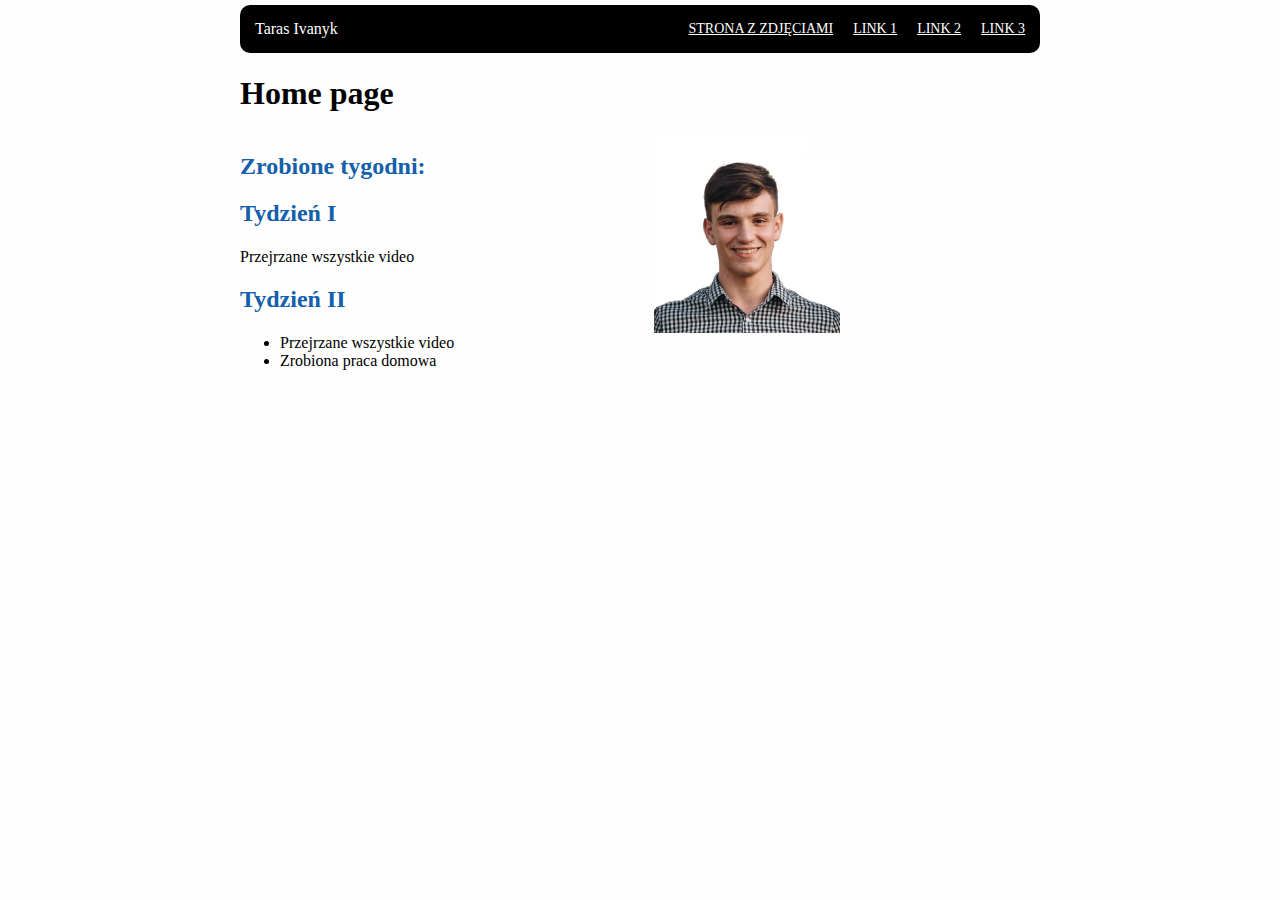
<file: homepage/index.html>
<!DOCTYPE html>
<html lang="pl">

<head>
    <meta charset="UTF-8">
    <meta name="viewport" content="width=device-width, initial-scale=1.0">
    <meta http-equiv="X-UA-Compatible" content="ie=edge">
    <title>Document</title>
    <link rel="stylesheet" href="normalize.css">
    <link rel="stylesheet" href="main.css">
</head>

<body>

    <header class="header">
        <div class="logo">
            <p>Taras Ivanyk</p>
        </div>

        <button class="burger">menu</button>

        <nav class="header__navigation">
            <a class="header__navigation__link" href="image.html">Strona z zdjęciami</a>
            <a class="header__navigation__link" href="image.html">link 1 </a>
            <a class="header__navigation__link" href="image.html">link 2 </a>
            <a class="header__navigation__link" href="image.html">link 3 </a>
        </nav>
    </header>

    <main class="main_first">
        <header class="header_first">
            <h1>Home page</h1>
        </header>
        <section class="section_first">
            <h2> Zrobione tygodni:</h2>
            <article>
                <h2>Tydzień I</h2>
                <p>Przejrzane wszystkie video</p>
            </article>
            <article>
                <h2>Tydzień II</h2>
                <ul>
                    <li>Przejrzane wszystkie video</li>
                    <li>Zrobiona praca domowa</li>
                </ul>
            </article>
        </section>
        <aside class="aside">
            <img src="img/i.jpg" alt="">
        </aside>
    </main>

    <script src="main.js">
    </script>
</body>

</html>
</file>
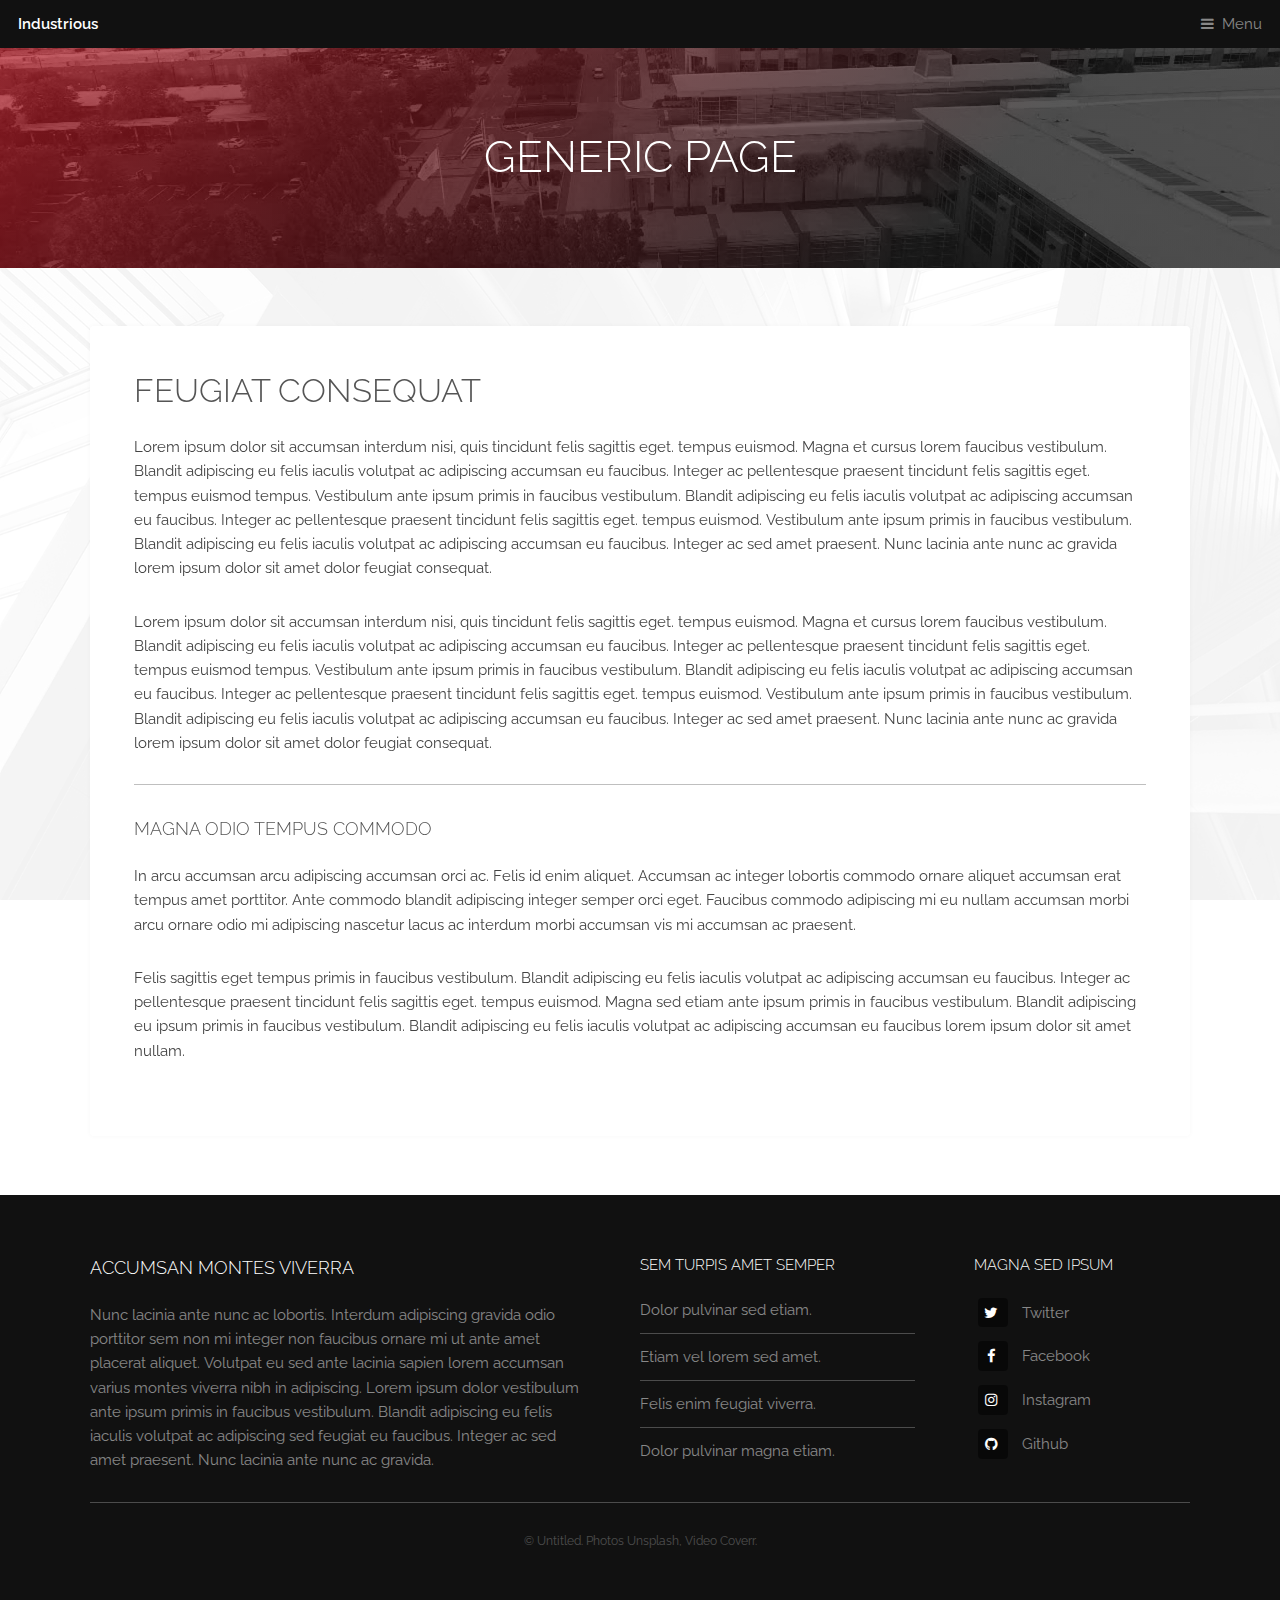
<file: templated-industrious/generic.html>
<!DOCTYPE HTML>
<!--
	Industrious by TEMPLATED
	templated.co @templatedco
	Released for free under the Creative Commons Attribution 3.0 license (templated.co/license)
-->
<html>
	<head>
		<title>Generic Page - Industrious by TEMPLATED</title>
		<meta charset="utf-8" />
		<meta name="viewport" content="width=device-width, initial-scale=1, user-scalable=no" />
		<meta name="description" content="" />
		<meta name="keywords" content="" />
		<link rel="stylesheet" href="assets/css/main.css" />
	</head>
	<body class="is-preload">

		<!-- Header -->
			<header id="header">
				<a class="logo" href="index.html">Industrious</a>
				<nav>
					<a href="#menu">Menu</a>
				</nav>
			</header>

		<!-- Nav -->
			<nav id="menu">
				<ul class="links">
					<li><a href="index.html">Home</a></li>
					<li><a href="elements.html">Elements</a></li>
					<li><a href="generic.html">Generic</a></li>
				</ul>
			</nav>

		<!-- Heading -->
			<div id="heading" >
				<h1>Generic Page</h1>
			</div>

		<!-- Main -->
			<section id="main" class="wrapper">
				<div class="inner">
					<div class="content">
						<header>
							<h2>Feugiat consequat</h2>
						</header>
						<p>Lorem ipsum dolor sit accumsan interdum nisi, quis tincidunt felis sagittis eget. tempus euismod. Magna et cursus lorem faucibus vestibulum. Blandit adipiscing eu felis iaculis volutpat ac adipiscing accumsan eu faucibus. Integer ac pellentesque praesent tincidunt felis sagittis eget. tempus euismod tempus. Vestibulum ante ipsum primis in faucibus vestibulum. Blandit adipiscing eu felis iaculis volutpat ac adipiscing accumsan eu faucibus. Integer ac pellentesque praesent tincidunt felis sagittis eget. tempus euismod. Vestibulum ante ipsum primis in faucibus vestibulum. Blandit adipiscing eu felis iaculis volutpat ac adipiscing accumsan eu faucibus. Integer ac sed amet praesent. Nunc lacinia ante nunc ac gravida lorem ipsum dolor sit amet dolor feugiat consequat. </p>
						<p>Lorem ipsum dolor sit accumsan interdum nisi, quis tincidunt felis sagittis eget. tempus euismod. Magna et cursus lorem faucibus vestibulum. Blandit adipiscing eu felis iaculis volutpat ac adipiscing accumsan eu faucibus. Integer ac pellentesque praesent tincidunt felis sagittis eget. tempus euismod tempus. Vestibulum ante ipsum primis in faucibus vestibulum. Blandit adipiscing eu felis iaculis volutpat ac adipiscing accumsan eu faucibus. Integer ac pellentesque praesent tincidunt felis sagittis eget. tempus euismod. Vestibulum ante ipsum primis in faucibus vestibulum. Blandit adipiscing eu felis iaculis volutpat ac adipiscing accumsan eu faucibus. Integer ac sed amet praesent. Nunc lacinia ante nunc ac gravida lorem ipsum dolor sit amet dolor feugiat consequat. </p>
						<hr />
						<h3>Magna odio tempus commodo</h3>
						<p>In arcu accumsan arcu adipiscing accumsan orci ac. Felis id enim aliquet. Accumsan ac integer lobortis commodo ornare aliquet accumsan erat tempus amet porttitor. Ante commodo blandit adipiscing integer semper orci eget. Faucibus commodo adipiscing mi eu nullam accumsan morbi arcu ornare odio mi adipiscing nascetur lacus ac interdum morbi accumsan vis mi accumsan ac praesent.</p>
						<p>Felis sagittis eget tempus primis in faucibus vestibulum. Blandit adipiscing eu felis iaculis volutpat ac adipiscing accumsan eu faucibus. Integer ac pellentesque praesent tincidunt felis sagittis eget. tempus euismod. Magna sed etiam ante ipsum primis in faucibus vestibulum. Blandit adipiscing eu ipsum primis in faucibus vestibulum. Blandit adipiscing eu felis iaculis volutpat ac adipiscing accumsan eu faucibus lorem ipsum dolor sit amet nullam.</p>
					</div>
				</div>
			</section>

		<!-- Footer -->
			<footer id="footer">
				<div class="inner">
					<div class="content">
						<section>
							<h3>Accumsan montes viverra</h3>
							<p>Nunc lacinia ante nunc ac lobortis. Interdum adipiscing gravida odio porttitor sem non mi integer non faucibus ornare mi ut ante amet placerat aliquet. Volutpat eu sed ante lacinia sapien lorem accumsan varius montes viverra nibh in adipiscing. Lorem ipsum dolor vestibulum ante ipsum primis in faucibus vestibulum. Blandit adipiscing eu felis iaculis volutpat ac adipiscing sed feugiat eu faucibus. Integer ac sed amet praesent. Nunc lacinia ante nunc ac gravida.</p>
						</section>
						<section>
							<h4>Sem turpis amet semper</h4>
							<ul class="alt">
								<li><a href="#">Dolor pulvinar sed etiam.</a></li>
								<li><a href="#">Etiam vel lorem sed amet.</a></li>
								<li><a href="#">Felis enim feugiat viverra.</a></li>
								<li><a href="#">Dolor pulvinar magna etiam.</a></li>
							</ul>
						</section>
						<section>
							<h4>Magna sed ipsum</h4>
							<ul class="plain">
								<li><a href="#"><i class="icon fa-twitter">&nbsp;</i>Twitter</a></li>
								<li><a href="#"><i class="icon fa-facebook">&nbsp;</i>Facebook</a></li>
								<li><a href="#"><i class="icon fa-instagram">&nbsp;</i>Instagram</a></li>
								<li><a href="#"><i class="icon fa-github">&nbsp;</i>Github</a></li>
							</ul>
						</section>
					</div>
					<div class="copyright">
						&copy; Untitled. Photos <a href="https://unsplash.co">Unsplash</a>, Video <a href="https://coverr.co">Coverr</a>.
					</div>
				</div>
			</footer>

		<!-- Scripts -->
			<script src="assets/js/jquery.min.js"></script>
			<script src="assets/js/browser.min.js"></script>
			<script src="assets/js/breakpoints.min.js"></script>
			<script src="assets/js/util.js"></script>
			<script src="assets/js/main.js"></script>

	</body>
</html>
</file>
<file: homepage/main.css>
html {
    box-sizing: border-box;
}

*,
*:after,
*:before {
    box-sizing: inherit;
}

body {
    background-color: #fefefe;
    font-family: 'Open sans';
}

h2 {
    color: #1460AA;
}

p {
    margin: 0;
}

img {
    height: 200px;
}

header,
main {
    max-width: 800px;
    margin: 0 auto;
}

.header {
    border-radius: 10px;
    background: black;
    padding: 15px;
    margin-top: 5px;
    display: flex;
    flex-flow: wrap;
    align-items: center;
    justify-content: space-between;
    position: sticky;
    width: 90%;
    right: 0;
    left: 0;
}

.header__navigation {
    display: flex;
    justify-content: space-around;
}

.header__navigation__link {
    text-transform: uppercase;
    color: #fff;
    font-size: 14px;
    margin-left: 20px;
}

.logo {
    flex: 0 1 20%;
}

.logo p {
    color: white;
}

.main_first {
    display: grid;
    grid-template-areas: "header header" 'section_first aside_first';
}

.header_first {
    grid-area: header;
    margin: 0;
}

.section_first {
    grid-area: section_first;
}

.aside_first {
    grid-area: aside_first;
}

.aside_first img {
    display: block;
    height: 100%;
}

.burger {
    display: none;
    color: #fff;
    background: #000;
    border: 2px solid #fff;
    border-radius: 5px;
    text-transform: uppercase;
    font-weight: bold;
    cursor: pointer;
}

@media screen and (max-width: 700px) {
    .burger {
        display: block;
        flex: 0 1 20%;
    }
    .header__navigation {
        display: none;
        background: #000;
        flex: 0 1 100%;
    }
    .header__navigation a {
        text-align: right;
        margin: 10px 0 0 0;
    }
}

.show {
    display: flex;
    flex-direction: column;
}
</file>
<file: templated-industrious/assets/css/main.css>
@import url(font-awesome.min.css);
@import url("https://fonts.googleapis.com/css?family=Raleway:200,300,400,500,600");
/*
	Industrious by TEMPLATED
	templated.co @templatedco
	Released for free under the Creative Commons Attribution 3.0 license (templated.co/license)
*/
/* Basic */
@-ms-viewport {
  width: device-width; }
body {
  -ms-overflow-style: scrollbar; }

@media screen and (max-width: 480px) {
  html, body {
    min-width: 320px; } }
html {
  box-sizing: border-box; }

*, *:before, *:after {
  box-sizing: inherit; }

body {
  background: #ffffff; }
  body.is-preload *, body.is-preload *:before, body.is-preload *:after {
    -moz-animation: none !important;
    -webkit-animation: none !important;
    -ms-animation: none !important;
    animation: none !important;
    -moz-transition: none !important;
    -webkit-transition: none !important;
    -ms-transition: none !important;
    transition: none !important; }

html, body, div, span, applet, object,
iframe, h1, h2, h3, h4, h5, h6, p, blockquote,
pre, a, abbr, acronym, address, big, cite,
code, del, dfn, em, img, ins, kbd, q, s, samp,
small, strike, strong, sub, sup, tt, var, b,
u, i, center, dl, dt, dd, ol, ul, li, fieldset,
form, label, legend, table, caption, tbody,
tfoot, thead, tr, th, td, article, aside,
canvas, details, embed, figure, figcaption,
footer, header, hgroup, menu, nav, output, ruby,
section, summary, time, mark, audio, video {
  margin: 0;
  padding: 0;
  border: 0;
  font-size: 100%;
  font: inherit;
  vertical-align: baseline; }

article, aside, details, figcaption, figure,
footer, header, hgroup, menu, nav, section {
  display: block; }

body {
  line-height: 1; }

ol, ul {
  list-style: none; }

blockquote, q {
  quotes: none; }
  blockquote:before, blockquote:after, q:before, q:after {
    content: '';
    content: none; }

table {
  border-collapse: collapse;
  border-spacing: 0; }

body {
  -webkit-text-size-adjust: none; }

mark {
  background-color: transparent;
  color: inherit; }

input::-moz-focus-inner {
  border: 0;
  padding: 0; }

input, select, textarea {
  -moz-appearance: none;
  -webkit-appearance: none;
  -ms-appearance: none;
  appearance: none; }

/* Typography */
html {
  font-size: 13pt; }
  @media screen and (max-width: 1680px) {
    html {
      font-size: 11pt; } }
  @media screen and (max-width: 980px) {
    html {
      font-size: 12pt; } }
  @media screen and (max-width: 480px) {
    html {
      font-size: 11pt; } }

body {
  background-color: #ffffff;
  color: #444444; }

body, input, select, textarea {
  font-family: "Raleway", Arial, Helvetica, sans-serif;
  font-weight: 400;
  font-size: 1rem;
  line-height: 1.65; }

a {
  -moz-transition: color 0.2s ease-in-out;
  -webkit-transition: color 0.2s ease-in-out;
  -ms-transition: color 0.2s ease-in-out;
  transition: color 0.2s ease-in-out;
  text-decoration: underline; }
  a:hover {
    text-decoration: none; }

strong, b {
  font-weight: 600; }

em, i {
  font-style: italic; }

p {
  margin: 0 0 2rem 0; }

header.special {
  text-align: center;
  margin-bottom: 4rem; }
  header.special p {
    max-width: 75%;
    margin-left: auto;
    margin-right: auto; }

h1, h2, h3, h4, h5, h6 {
  font-weight: 300;
  line-height: 1.5;
  text-transform: uppercase;
  margin: 0 0 1.5rem 0; }
  h1 a, h2 a, h3 a, h4 a, h5 a, h6 a {
    color: inherit;
    text-decoration: none; }

h1 {
  font-size: 3rem;
  line-height: 1.2; }

h2 {
  font-size: 2.25rem;
  line-height: 1.3; }

h3 {
  font-size: 1.25rem; }

h4 {
  font-size: 1rem; }

h5 {
  font-size: 0.9rem; }

h6 {
  font-size: 0.7rem; }

@media screen and (max-width: 736px) {
  h1 {
    font-size: 2.75rem;
    line-height: 1.3; }

  h2 {
    font-size: 1.75rem;
    line-height: 1.5; }

  h3 {
    font-size: 1.25rem; } }
sub {
  font-size: 0.8rem;
  position: relative;
  top: 0.5rem; }

sup {
  font-size: 0.8rem;
  position: relative;
  top: -0.5rem; }

blockquote {
  border-left: solid 0.5rem;
  font-style: italic;
  margin: 0 0 2rem 0;
  padding: 1rem 0 1rem 2rem; }

code {
  border-radius: 4px;
  border: solid 1px;
  font-family: "Courier New", monospace;
  font-size: 0.9rem;
  margin: 0 0.25rem;
  padding: 0.25rem 0.65rem; }

pre {
  -webkit-overflow-scrolling: touch;
  font-family: "Courier New", monospace;
  font-size: 0.9rem;
  margin: 0 0 2rem 0; }
  pre code {
    display: block;
    line-height: 1.75;
    padding: 1rem 1.5rem;
    overflow-x: auto; }

hr {
  border: 0;
  border-bottom: solid 1px;
  margin: 2rem 0; }
  hr.major {
    margin: 4rem 0; }

input, select, textarea {
  color: #555555; }

a {
  color: #ce1b28; }

strong, b {
  color: #555555; }

h1, h2, h3, h4, h5, h6 {
  color: #555555; }

blockquote {
  border-left-color: rgba(0, 0, 0, 0.25); }

code {
  background: rgba(0, 0, 0, 0.075);
  border-color: rgba(0, 0, 0, 0.25); }

hr {
  border-bottom-color: rgba(0, 0, 0, 0.25); }

/* Inner */
.inner {
  margin: 0 auto;
  width: 75rem;
  max-width: calc(100% - 6rem); }
  @media screen and (max-width: 480px) {
    .inner {
      max-width: calc(100% - 3rem); } }

/* Button */
input[type="submit"],
input[type="reset"],
input[type="button"],
button,
.button {
  -moz-appearance: none;
  -webkit-appearance: none;
  -ms-appearance: none;
  appearance: none;
  -moz-transition: background-color 0.2s ease-in-out, box-shadow 0.2s ease-in-out, color 0.2s ease-in-out;
  -webkit-transition: background-color 0.2s ease-in-out, box-shadow 0.2s ease-in-out, color 0.2s ease-in-out;
  -ms-transition: background-color 0.2s ease-in-out, box-shadow 0.2s ease-in-out, color 0.2s ease-in-out;
  transition: background-color 0.2s ease-in-out, box-shadow 0.2s ease-in-out, color 0.2s ease-in-out;
  border: 0;
  border-radius: 4px;
  cursor: pointer;
  display: inline-block;
  font-weight: 600;
  height: 3.25rem;
  line-height: 3.25rem;
  padding: 0 1.75rem;
  text-align: center;
  text-decoration: none;
  white-space: nowrap; }
  input[type="submit"].small,
  input[type="reset"].small,
  input[type="button"].small,
  button.small,
  .button.small {
    font-size: 0.8rem;
    height: 2.4375rem;
    line-height: 2.4375rem;
    padding: 0 1.25rem; }
  input[type="submit"].large,
  input[type="reset"].large,
  input[type="button"].large,
  button.large,
  .button.large {
    font-size: 1.35rem;
    height: 4.0625rem;
    line-height: 4.0625rem;
    padding: 0 2rem; }
  input[type="submit"].wide,
  input[type="reset"].wide,
  input[type="button"].wide,
  button.wide,
  .button.wide {
    min-width: 13rem; }
  input[type="submit"].icon:before,
  input[type="reset"].icon:before,
  input[type="button"].icon:before,
  button.icon:before,
  .button.icon:before {
    margin-right: 0.5rem; }
  input[type="submit"].fit,
  input[type="reset"].fit,
  input[type="button"].fit,
  button.fit,
  .button.fit {
    width: 100%; }
  input[type="submit"].disabled, input[type="submit"]:disabled,
  input[type="reset"].disabled,
  input[type="reset"]:disabled,
  input[type="button"].disabled,
  input[type="button"]:disabled,
  button.disabled,
  button:disabled,
  .button.disabled,
  .button:disabled {
    pointer-events: none;
    opacity: 0.25; }

input[type="submit"],
input[type="reset"],
input[type="button"],
button,
.button {
  background-color: transparent;
  box-shadow: inset 0 0 0 1px #555555;
  color: #555555 !important; }
  input[type="submit"]:hover,
  input[type="reset"]:hover,
  input[type="button"]:hover,
  button:hover,
  .button:hover {
    box-shadow: inset 0 0 0 1px #ce1b28;
    color: #ce1b28 !important; }
    input[type="submit"]:hover:active,
    input[type="reset"]:hover:active,
    input[type="button"]:hover:active,
    button:hover:active,
    .button:hover:active {
      background-color: rgba(206, 27, 40, 0.25); }
  input[type="submit"].primary,
  input[type="reset"].primary,
  input[type="button"].primary,
  button.primary,
  .button.primary {
    box-shadow: none;
    background-color: #ce1b28;
    color: #ffffff !important; }
    input[type="submit"].primary:hover,
    input[type="reset"].primary:hover,
    input[type="button"].primary:hover,
    button.primary:hover,
    .button.primary:hover {
      background-color: #e2212f;
      box-shadow: none; }
      input[type="submit"].primary:hover:active,
      input[type="reset"].primary:hover:active,
      input[type="button"].primary:hover:active,
      button.primary:hover:active,
      .button.primary:hover:active {
        background-color: #b71824; }

/* Form */
form {
  margin: 0 0 2rem 0; }

input[type="text"],
input[type="password"],
input[type="email"],
input[type="tel"],
input[type="search"],
input[type="url"],
select,
textarea {
  -moz-appearance: none;
  -webkit-appearance: none;
  -ms-appearance: none;
  appearance: none;
  border-radius: 4px;
  border: none;
  border: solid 1px;
  color: inherit;
  display: block;
  outline: 0;
  padding: 0 1rem;
  text-decoration: none;
  width: 100%; }
  input[type="text"]:invalid,
  input[type="password"]:invalid,
  input[type="email"]:invalid,
  input[type="tel"]:invalid,
  input[type="search"]:invalid,
  input[type="url"]:invalid,
  select:invalid,
  textarea:invalid {
    box-shadow: none; }

label {
  display: block;
  font-size: 1rem;
  font-weight: 600;
  margin: 0 0 1rem 0; }

input[type="text"],
input[type="password"],
input[type="email"],
input[type="tel"],
input[type="search"],
input[type="url"] {
  height: 3.25rem; }

select {
  background-size: 1.25rem;
  background-repeat: no-repeat;
  background-position: calc(100% - 1rem) center;
  height: 3.25rem;
  padding-right: 3.25rem;
  text-overflow: ellipsis; }
  select:focus::-ms-value {
    background-color: transparent; }
  select::-ms-expand {
    display: none; }

textarea {
  padding: 0.75rem 1rem; }

input[type="checkbox"],
input[type="radio"] {
  -moz-appearance: none;
  -webkit-appearance: none;
  -ms-appearance: none;
  appearance: none;
  display: block;
  float: left;
  margin-right: -2rem;
  opacity: 0;
  width: 1rem;
  z-index: -1; }
  input[type="checkbox"] + label,
  input[type="radio"] + label {
    text-decoration: none;
    cursor: pointer;
    display: inline-block;
    font-size: 1rem;
    font-weight: 400;
    padding-left: 2.825rem;
    padding-right: 0.875rem;
    position: relative; }
    input[type="checkbox"] + label:before,
    input[type="radio"] + label:before {
      -moz-osx-font-smoothing: grayscale;
      -webkit-font-smoothing: antialiased;
      font-family: FontAwesome;
      font-style: normal;
      font-weight: normal;
      text-transform: none !important; }
    input[type="checkbox"] + label:before,
    input[type="radio"] + label:before {
      border-radius: 4px;
      border: solid 1px;
      content: '';
      display: inline-block;
      height: 1.95rem;
      left: 0;
      line-height: 1.86875rem;
      position: absolute;
      text-align: center;
      top: -0.1625rem;
      width: 1.95rem; }
  input[type="checkbox"]:checked + label:before,
  input[type="radio"]:checked + label:before {
    content: '\f00c'; }

input[type="checkbox"] + label:before {
  border-radius: 4px; }

input[type="radio"] + label:before {
  border-radius: 100%; }

::-webkit-input-placeholder {
  opacity: 1.0; }

:-moz-placeholder {
  opacity: 1.0; }

::-moz-placeholder {
  opacity: 1.0; }

:-ms-input-placeholder {
  opacity: 1.0; }

label {
  color: #555555; }

input[type="text"],
input[type="password"],
input[type="email"],
input[type="tel"],
input[type="search"],
input[type="url"],
select,
textarea {
  background-color: rgba(0, 0, 0, 0.075);
  border-color: rgba(0, 0, 0, 0.25); }
  input[type="text"]:focus,
  input[type="password"]:focus,
  input[type="email"]:focus,
  input[type="tel"]:focus,
  input[type="search"]:focus,
  input[type="url"]:focus,
  select:focus,
  textarea:focus {
    border-color: #ce1b28;
    box-shadow: 0 0 0 1px #ce1b28; }

select {
  background-image: url("data:image/svg+xml;charset=utf8,%3Csvg xmlns='http://www.w3.org/2000/svg' width='40' height='40' preserveAspectRatio='none' viewBox='0 0 40 40'%3E%3Cpath d='M9.4,12.3l10.4,10.4l10.4-10.4c0.2-0.2,0.5-0.4,0.9-0.4c0.3,0,0.6,0.1,0.9,0.4l3.3,3.3c0.2,0.2,0.4,0.5,0.4,0.9 c0,0.4-0.1,0.6-0.4,0.9L20.7,31.9c-0.2,0.2-0.5,0.4-0.9,0.4c-0.3,0-0.6-0.1-0.9-0.4L4.3,17.3c-0.2-0.2-0.4-0.5-0.4-0.9 c0-0.4,0.1-0.6,0.4-0.9l3.3-3.3c0.2-0.2,0.5-0.4,0.9-0.4S9.1,12.1,9.4,12.3z' fill='rgba(0, 0, 0, 0.25)' /%3E%3C/svg%3E"); }
  select option {
    color: #444444;
    background-color: #ffffff; }

input[type="checkbox"] + label,
input[type="radio"] + label {
  color: #444444; }
  input[type="checkbox"] + label:before,
  input[type="radio"] + label:before {
    background: rgba(0, 0, 0, 0.075);
    border-color: rgba(0, 0, 0, 0.25); }
input[type="checkbox"]:checked + label:before,
input[type="radio"]:checked + label:before {
  background-color: #ce1b28;
  border-color: #ce1b28;
  color: #ffffff; }
input[type="checkbox"]:focus + label:before,
input[type="radio"]:focus + label:before {
  border-color: #ce1b28;
  box-shadow: 0 0 0 1px #ce1b28; }

::-webkit-input-placeholder {
  color: #bbbbbb !important; }

:-moz-placeholder {
  color: #bbbbbb !important; }

::-moz-placeholder {
  color: #bbbbbb !important; }

:-ms-input-placeholder {
  color: #bbbbbb !important; }

/* List */
ol {
  list-style: decimal;
  margin: 0 0 2rem 0;
  padding-left: 1.25rem; }
  ol li {
    padding-left: 0.25rem; }

ul {
  list-style: disc;
  margin: 0 0 2rem 0;
  padding-left: 1rem; }
  ul li {
    padding-left: 0.325rem; }
  ul.plain {
    list-style: none;
    padding-left: 0; }
    ul.plain li {
      margin-bottom: 1rem; }
      ul.plain li .icon {
        border-radius: 4px;
        color: #ffffff;
        display: inline-block;
        margin-right: 1rem;
        text-align: center;
        width: 2rem;
        height: 2rem;
        line-height: 2rem;
        background: rgba(0, 0, 0, 0.5); }
  ul.alt {
    list-style: none;
    padding-left: 0; }
    ul.alt li {
      border-top: solid 1px;
      padding: 0.75rem 0; }
      ul.alt li:first-child {
        border-top: 0;
        padding-top: 0; }
      ul.alt li:last-child {
        padding-bottom: 0; }

dl {
  margin: 0 0 2rem 0; }
  dl dt {
    display: block;
    font-weight: 600;
    margin: 0 0 1rem 0; }
  dl dd {
    margin-left: 1.5rem; }

ul.alt li {
  border-top-color: rgba(0, 0, 0, 0.25); }

/* Table */
.table-wrapper {
  -webkit-overflow-scrolling: touch;
  overflow-x: auto; }

table {
  margin: 0 0 2rem 0;
  width: 100%; }
  table tbody tr {
    border: solid 1px;
    border-left: 0;
    border-right: 0; }
  table td {
    padding: 0.75rem 0.75rem; }
  table th {
    font-size: 0.9rem;
    font-weight: 600;
    padding: 0 0.75rem 0.75rem 0.75rem;
    text-align: left; }
  table thead {
    border-bottom: solid 2px; }
  table tfoot {
    border-top: solid 2px; }
  table.alt {
    border-collapse: separate; }
    table.alt tbody tr td {
      border: solid 1px;
      border-left-width: 0;
      border-top-width: 0; }
      table.alt tbody tr td:first-child {
        border-left-width: 1px; }
    table.alt tbody tr:first-child td {
      border-top-width: 1px; }
    table.alt thead {
      border-bottom: 0; }
    table.alt tfoot {
      border-top: 0; }

table tbody tr {
  border-color: rgba(0, 0, 0, 0.25); }
  table tbody tr:nth-child(2n + 1) {
    background-color: rgba(0, 0, 0, 0.075); }
table th {
  color: #555555; }
table thead {
  border-bottom-color: rgba(0, 0, 0, 0.25); }
table tfoot {
  border-top-color: rgba(0, 0, 0, 0.25); }
table.alt tbody tr td {
  border-color: rgba(0, 0, 0, 0.25); }

/* Highlights */
.highlights {
  width: 100%;
  margin: 2.5rem 0;
  display: -moz-flex;
  display: -webkit-flex;
  display: -ms-flex;
  display: flex;
  -moz-flex-wrap: wrap;
  -webkit-flex-wrap: wrap;
  -ms-flex-wrap: wrap;
  flex-wrap: wrap;
  -moz-align-items: -moz-stretch;
  -webkit-align-items: -webkit-stretch;
  -ms-align-items: -ms-stretch;
  align-items: stretch; }
  .highlights > * {
    -moz-flex-shrink: 1;
    -webkit-flex-shrink: 1;
    -ms-flex-shrink: 1;
    flex-shrink: 1;
    -moz-flex-grow: 0;
    -webkit-flex-grow: 0;
    -ms-flex-grow: 0;
    flex-grow: 0; }
  .highlights > * {
    width: 33.3333333333%; }
  .highlights > * {
    padding: 1.5rem;
    width: calc(33.3333333333% + 1rem); }
  .highlights > :nth-child(-n + 3) {
    padding-top: 0; }
  .highlights > :nth-last-child(-n + 3) {
    padding-bottom: 0; }
  .highlights > :nth-child(3n + 1) {
    padding-left: 0; }
  .highlights > :nth-child(3n) {
    padding-right: 0; }
  .highlights > :nth-child(3n + 1),
  .highlights > :nth-child(3n) {
    width: calc(33.3333333333% + -0.5rem); }
  .highlights .content {
    border-radius: 4px;
    height: 100%;
    padding: 3rem;
    text-align: center; }
    .highlights .content .icon {
      font-size: 5rem; }
  .highlights > div > :last-child {
    margin-bottom: 0; }
  @media screen and (max-width: 980px) {
    .highlights > * {
      width: 50%; }
    .highlights > * {
      padding: 1rem;
      width: calc(33.3333333333% + 0.6666666667rem); }
    .highlights > :nth-child(-n + 3) {
      padding-top: 1rem; }
    .highlights > :nth-last-child(-n + 3) {
      padding-bottom: 1rem; }
    .highlights > :nth-child(3n + 1) {
      padding-left: 1rem; }
    .highlights > :nth-child(3n) {
      padding-right: 1rem; }
    .highlights > :nth-child(3n + 1),
    .highlights > :nth-child(3n) {
      padding: 1rem;
      width: calc(50% + 1rem); }
    .highlights > * {
      padding: 1rem;
      width: calc(50% + 1rem); }
    .highlights > :nth-child(-n + 2) {
      padding-top: 0; }
    .highlights > :nth-last-child(-n + 2) {
      padding-bottom: 0; }
    .highlights > :nth-child(2n + 1) {
      padding-left: 0; }
    .highlights > :nth-child(2n) {
      padding-right: 0; }
    .highlights > :nth-child(2n + 1),
    .highlights > :nth-child(2n) {
      width: calc(50% + 0rem); }
    .highlights .content {
      padding: 2rem; } }
  @media screen and (max-width: 736px) {
    .highlights > * {
      width: 100%; }
    .highlights > * {
      padding: 1rem;
      width: calc(33.3333333333% + 0.6666666667rem); }
    .highlights > :nth-child(-n + 3) {
      padding-top: 1rem; }
    .highlights > :nth-last-child(-n + 3) {
      padding-bottom: 1rem; }
    .highlights > :nth-child(3n + 1) {
      padding-left: 1rem; }
    .highlights > :nth-child(3n) {
      padding-right: 1rem; }
    .highlights > :nth-child(3n + 1),
    .highlights > :nth-child(3n) {
      padding: 1rem;
      width: calc(100% + 2rem); }
    .highlights > * {
      padding: 1rem;
      width: calc(50% + 1rem); }
    .highlights > :nth-child(-n + 2) {
      padding-top: 1rem; }
    .highlights > :nth-last-child(-n + 2) {
      padding-bottom: 1rem; }
    .highlights > :nth-child(2n + 1) {
      padding-left: 1rem; }
    .highlights > :nth-child(2n) {
      padding-right: 1rem; }
    .highlights > :nth-child(2n + 1),
    .highlights > :nth-child(2n) {
      padding: 1rem;
      width: calc(100% + 2rem); }
    .highlights > * {
      padding: 1rem;
      width: calc(100% + 2rem); }
    .highlights > :nth-child(-n + 1) {
      padding-top: 0; }
    .highlights > :nth-last-child(-n + 1) {
      padding-bottom: 0; }
    .highlights > :nth-child(1n + 1) {
      padding-left: 0; }
    .highlights > :nth-child(1n) {
      padding-right: 0; }
    .highlights > :nth-child(1n + 1),
    .highlights > :nth-child(1n) {
      width: calc(100% + 1rem); } }

.highlights .content {
  background: #ffffff;
  box-shadow: 0px 0px 4px 1px rgba(0, 0, 0, 0.025); }

/* Testimonials */
.testimonials {
  margin: 2.5rem 0;
  width: 100%;
  display: -moz-flex;
  display: -webkit-flex;
  display: -ms-flex;
  display: flex;
  -moz-flex-wrap: wrap;
  -webkit-flex-wrap: wrap;
  -ms-flex-wrap: wrap;
  flex-wrap: wrap;
  -moz-align-items: -moz-stretch;
  -webkit-align-items: -webkit-stretch;
  -ms-align-items: -ms-stretch;
  align-items: stretch; }
  .testimonials > * {
    -moz-flex-shrink: 1;
    -webkit-flex-shrink: 1;
    -ms-flex-shrink: 1;
    flex-shrink: 1;
    -moz-flex-grow: 0;
    -webkit-flex-grow: 0;
    -ms-flex-grow: 0;
    flex-grow: 0; }
  .testimonials > * {
    width: 33.3333333333%; }
  .testimonials > * {
    padding: 1.5rem;
    width: calc(33.3333333333% + 1rem); }
  .testimonials > :nth-child(-n + 3) {
    padding-top: 0; }
  .testimonials > :nth-last-child(-n + 3) {
    padding-bottom: 0; }
  .testimonials > :nth-child(3n + 1) {
    padding-left: 0; }
  .testimonials > :nth-child(3n) {
    padding-right: 0; }
  .testimonials > :nth-child(3n + 1),
  .testimonials > :nth-child(3n) {
    width: calc(33.3333333333% + -0.5rem); }
  .testimonials .content {
    border-radius: 4px;
    height: 100%;
    padding: 3rem; }
    .testimonials .content .author {
      display: -moz-flex;
      display: -webkit-flex;
      display: -ms-flex;
      display: flex;
      -moz-align-items: center;
      -webkit-align-items: center;
      -ms-align-items: center;
      align-items: center; }
      .testimonials .content .author blockquote {
        margin: 0; }
      .testimonials .content .author .image {
        margin-right: 2rem;
        width: 20%; }
        .testimonials .content .author .image img {
          border-radius: 100%;
          max-width: 100%; }
    .testimonials .content .credit {
      font-size: 0.75rem; }
    .testimonials .content p:last-child {
      margin: 0; }
  .testimonials > div > :last-child {
    margin-bottom: 0; }
  @media screen and (max-width: 980px) {
    .testimonials > * {
      width: 50%; }
    .testimonials > * {
      padding: 1rem;
      width: calc(33.3333333333% + 0.6666666667rem); }
    .testimonials > :nth-child(-n + 3) {
      padding-top: 1rem; }
    .testimonials > :nth-last-child(-n + 3) {
      padding-bottom: 1rem; }
    .testimonials > :nth-child(3n + 1) {
      padding-left: 1rem; }
    .testimonials > :nth-child(3n) {
      padding-right: 1rem; }
    .testimonials > :nth-child(3n + 1),
    .testimonials > :nth-child(3n) {
      padding: 1rem;
      width: calc(50% + 1rem); }
    .testimonials > * {
      padding: 1rem;
      width: calc(50% + 1rem); }
    .testimonials > :nth-child(-n + 2) {
      padding-top: 0; }
    .testimonials > :nth-last-child(-n + 2) {
      padding-bottom: 0; }
    .testimonials > :nth-child(2n + 1) {
      padding-left: 0; }
    .testimonials > :nth-child(2n) {
      padding-right: 0; }
    .testimonials > :nth-child(2n + 1),
    .testimonials > :nth-child(2n) {
      width: calc(50% + 0rem); }
    .testimonials .content {
      padding: 2rem; } }
  @media screen and (max-width: 736px) {
    .testimonials > * {
      width: 100%; }
    .testimonials > * {
      padding: 1rem;
      width: calc(33.3333333333% + 0.6666666667rem); }
    .testimonials > :nth-child(-n + 3) {
      padding-top: 1rem; }
    .testimonials > :nth-last-child(-n + 3) {
      padding-bottom: 1rem; }
    .testimonials > :nth-child(3n + 1) {
      padding-left: 1rem; }
    .testimonials > :nth-child(3n) {
      padding-right: 1rem; }
    .testimonials > :nth-child(3n + 1),
    .testimonials > :nth-child(3n) {
      padding: 1rem;
      width: calc(100% + 2rem); }
    .testimonials > * {
      padding: 1rem;
      width: calc(50% + 1rem); }
    .testimonials > :nth-child(-n + 2) {
      padding-top: 1rem; }
    .testimonials > :nth-last-child(-n + 2) {
      padding-bottom: 1rem; }
    .testimonials > :nth-child(2n + 1) {
      padding-left: 1rem; }
    .testimonials > :nth-child(2n) {
      padding-right: 1rem; }
    .testimonials > :nth-child(2n + 1),
    .testimonials > :nth-child(2n) {
      padding: 1rem;
      width: calc(100% + 2rem); }
    .testimonials > * {
      padding: 1rem;
      width: calc(100% + 2rem); }
    .testimonials > :nth-child(-n + 1) {
      padding-top: 0; }
    .testimonials > :nth-last-child(-n + 1) {
      padding-bottom: 0; }
    .testimonials > :nth-child(1n + 1) {
      padding-left: 0; }
    .testimonials > :nth-child(1n) {
      padding-right: 0; }
    .testimonials > :nth-child(1n + 1),
    .testimonials > :nth-child(1n) {
      width: calc(100% + 1rem); } }

.testimonials .content {
  background: #ffffff;
  box-shadow: 0px 0px 4px 1px rgba(0, 0, 0, 0.025); }
  .testimonials .content .credit strong {
    color: #ce1b28; }

/* Actions */
ul.actions {
  display: -moz-flex;
  display: -webkit-flex;
  display: -ms-flex;
  display: flex;
  cursor: default;
  list-style: none;
  margin-left: -1rem;
  padding-left: 0; }
  ul.actions li {
    padding: 0 0 0 1rem;
    vertical-align: middle; }
  ul.actions.special {
    -moz-justify-content: center;
    -webkit-justify-content: center;
    -ms-justify-content: center;
    justify-content: center;
    width: calc(100% + 1rem); }
  ul.actions.stacked {
    -moz-flex-direction: column;
    -webkit-flex-direction: column;
    -ms-flex-direction: column;
    flex-direction: column;
    margin-left: 0; }
    ul.actions.stacked li {
      padding: 1.3rem 0 0 0; }
      ul.actions.stacked li:first-child {
        padding-top: 0; }
  ul.actions.fit {
    width: calc(100% + 1rem); }
    ul.actions.fit li {
      -moz-flex-grow: 1;
      -webkit-flex-grow: 1;
      -ms-flex-grow: 1;
      flex-grow: 1;
      -moz-flex-shrink: 1;
      -webkit-flex-shrink: 1;
      -ms-flex-shrink: 1;
      flex-shrink: 1;
      width: 100%; }
      ul.actions.fit li > * {
        width: 100%; }
    ul.actions.fit.stacked {
      width: 100%; }
  @media screen and (max-width: 480px) {
    ul.actions:not(.fixed) {
      -moz-flex-direction: column;
      -webkit-flex-direction: column;
      -ms-flex-direction: column;
      flex-direction: column;
      margin-left: 0;
      width: 100% !important; }
      ul.actions:not(.fixed) li {
        -moz-flex-grow: 1;
        -webkit-flex-grow: 1;
        -ms-flex-grow: 1;
        flex-grow: 1;
        -moz-flex-shrink: 1;
        -webkit-flex-shrink: 1;
        -ms-flex-shrink: 1;
        flex-shrink: 1;
        padding: 1rem 0 0 0;
        text-align: center;
        width: 100%; }
        ul.actions:not(.fixed) li > * {
          width: 100%; }
        ul.actions:not(.fixed) li:first-child {
          padding-top: 0; }
        ul.actions:not(.fixed) li input[type="submit"],
        ul.actions:not(.fixed) li input[type="reset"],
        ul.actions:not(.fixed) li input[type="button"],
        ul.actions:not(.fixed) li button,
        ul.actions:not(.fixed) li .button {
          width: 100%; }
          ul.actions:not(.fixed) li input[type="submit"].icon:before,
          ul.actions:not(.fixed) li input[type="reset"].icon:before,
          ul.actions:not(.fixed) li input[type="button"].icon:before,
          ul.actions:not(.fixed) li button.icon:before,
          ul.actions:not(.fixed) li .button.icon:before {
            margin-left: -0.5rem; } }

/* Grid */
.row {
  display: flex;
  flex-wrap: wrap;
  box-sizing: border-box; }
  .row > * {
    box-sizing: border-box; }
  .row.gtr-uniform > * > :last-child {
    margin-bottom: 0; }

.row > .imp {
  order: -1; }
.row > .col-1 {
  width: 8.3333333333%; }
.row > .off-1 {
  margin-left: 8.3333333333%; }
.row > .col-2 {
  width: 16.6666666667%; }
.row > .off-2 {
  margin-left: 16.6666666667%; }
.row > .col-3 {
  width: 25%; }
.row > .off-3 {
  margin-left: 25%; }
.row > .col-4 {
  width: 33.3333333333%; }
.row > .off-4 {
  margin-left: 33.3333333333%; }
.row > .col-5 {
  width: 41.6666666667%; }
.row > .off-5 {
  margin-left: 41.6666666667%; }
.row > .col-6 {
  width: 50%; }
.row > .off-6 {
  margin-left: 50%; }
.row > .col-7 {
  width: 58.3333333333%; }
.row > .off-7 {
  margin-left: 58.3333333333%; }
.row > .col-8 {
  width: 66.6666666667%; }
.row > .off-8 {
  margin-left: 66.6666666667%; }
.row > .col-9 {
  width: 75%; }
.row > .off-9 {
  margin-left: 75%; }
.row > .col-10 {
  width: 83.3333333333%; }
.row > .off-10 {
  margin-left: 83.3333333333%; }
.row > .col-11 {
  width: 91.6666666667%; }
.row > .off-11 {
  margin-left: 91.6666666667%; }
.row > .col-12 {
  width: 100%; }
.row > .off-12 {
  margin-left: 100%; }
.row.gtr-0 {
  margin-top: 0;
  margin-left: 0rem; }
  .row.gtr-0 > * {
    padding: 0 0 0 0rem; }
  .row.gtr-0.gtr-uniform {
    margin-top: 0rem; }
    .row.gtr-0.gtr-uniform > * {
      padding-top: 0rem; }
.row.gtr-25 {
  margin-top: 0;
  margin-left: -0.75rem; }
  .row.gtr-25 > * {
    padding: 0 0 0 0.75rem; }
  .row.gtr-25.gtr-uniform {
    margin-top: -0.75rem; }
    .row.gtr-25.gtr-uniform > * {
      padding-top: 0.75rem; }
.row.gtr-50 {
  margin-top: 0;
  margin-left: -1.5rem; }
  .row.gtr-50 > * {
    padding: 0 0 0 1.5rem; }
  .row.gtr-50.gtr-uniform {
    margin-top: -1.5rem; }
    .row.gtr-50.gtr-uniform > * {
      padding-top: 1.5rem; }
.row {
  margin-top: 0;
  margin-left: -3rem; }
  .row > * {
    padding: 0 0 0 3rem; }
  .row.gtr-uniform {
    margin-top: -3rem; }
    .row.gtr-uniform > * {
      padding-top: 3rem; }
.row.gtr-150 {
  margin-top: 0;
  margin-left: -4.5rem; }
  .row.gtr-150 > * {
    padding: 0 0 0 4.5rem; }
  .row.gtr-150.gtr-uniform {
    margin-top: -4.5rem; }
    .row.gtr-150.gtr-uniform > * {
      padding-top: 4.5rem; }
.row.gtr-200 {
  margin-top: 0;
  margin-left: -6rem; }
  .row.gtr-200 > * {
    padding: 0 0 0 6rem; }
  .row.gtr-200.gtr-uniform {
    margin-top: -6rem; }
    .row.gtr-200.gtr-uniform > * {
      padding-top: 6rem; }

@media screen and (max-width: 1680px) {
  .row {
    display: flex;
    flex-wrap: wrap;
    box-sizing: border-box; }
    .row > * {
      box-sizing: border-box; }
    .row.gtr-uniform > * > :last-child {
      margin-bottom: 0; }

  .row > .imp-xlarge {
    order: -1; }
  .row > .col-1-xlarge {
    width: 8.3333333333%; }
  .row > .off-1-xlarge {
    margin-left: 8.3333333333%; }
  .row > .col-2-xlarge {
    width: 16.6666666667%; }
  .row > .off-2-xlarge {
    margin-left: 16.6666666667%; }
  .row > .col-3-xlarge {
    width: 25%; }
  .row > .off-3-xlarge {
    margin-left: 25%; }
  .row > .col-4-xlarge {
    width: 33.3333333333%; }
  .row > .off-4-xlarge {
    margin-left: 33.3333333333%; }
  .row > .col-5-xlarge {
    width: 41.6666666667%; }
  .row > .off-5-xlarge {
    margin-left: 41.6666666667%; }
  .row > .col-6-xlarge {
    width: 50%; }
  .row > .off-6-xlarge {
    margin-left: 50%; }
  .row > .col-7-xlarge {
    width: 58.3333333333%; }
  .row > .off-7-xlarge {
    margin-left: 58.3333333333%; }
  .row > .col-8-xlarge {
    width: 66.6666666667%; }
  .row > .off-8-xlarge {
    margin-left: 66.6666666667%; }
  .row > .col-9-xlarge {
    width: 75%; }
  .row > .off-9-xlarge {
    margin-left: 75%; }
  .row > .col-10-xlarge {
    width: 83.3333333333%; }
  .row > .off-10-xlarge {
    margin-left: 83.3333333333%; }
  .row > .col-11-xlarge {
    width: 91.6666666667%; }
  .row > .off-11-xlarge {
    margin-left: 91.6666666667%; }
  .row > .col-12-xlarge {
    width: 100%; }
  .row > .off-12-xlarge {
    margin-left: 100%; }
  .row.gtr-0 {
    margin-top: 0;
    margin-left: 0rem; }
    .row.gtr-0 > * {
      padding: 0 0 0 0rem; }
    .row.gtr-0.gtr-uniform {
      margin-top: 0rem; }
      .row.gtr-0.gtr-uniform > * {
        padding-top: 0rem; }
  .row.gtr-25 {
    margin-top: 0;
    margin-left: -0.75rem; }
    .row.gtr-25 > * {
      padding: 0 0 0 0.75rem; }
    .row.gtr-25.gtr-uniform {
      margin-top: -0.75rem; }
      .row.gtr-25.gtr-uniform > * {
        padding-top: 0.75rem; }
  .row.gtr-50 {
    margin-top: 0;
    margin-left: -1.5rem; }
    .row.gtr-50 > * {
      padding: 0 0 0 1.5rem; }
    .row.gtr-50.gtr-uniform {
      margin-top: -1.5rem; }
      .row.gtr-50.gtr-uniform > * {
        padding-top: 1.5rem; }
  .row {
    margin-top: 0;
    margin-left: -3rem; }
    .row > * {
      padding: 0 0 0 3rem; }
    .row.gtr-uniform {
      margin-top: -3rem; }
      .row.gtr-uniform > * {
        padding-top: 3rem; }
  .row.gtr-150 {
    margin-top: 0;
    margin-left: -4.5rem; }
    .row.gtr-150 > * {
      padding: 0 0 0 4.5rem; }
    .row.gtr-150.gtr-uniform {
      margin-top: -4.5rem; }
      .row.gtr-150.gtr-uniform > * {
        padding-top: 4.5rem; }
  .row.gtr-200 {
    margin-top: 0;
    margin-left: -6rem; }
    .row.gtr-200 > * {
      padding: 0 0 0 6rem; }
    .row.gtr-200.gtr-uniform {
      margin-top: -6rem; }
      .row.gtr-200.gtr-uniform > * {
        padding-top: 6rem; } }
@media screen and (max-width: 1280px) {
  .row {
    display: flex;
    flex-wrap: wrap;
    box-sizing: border-box; }
    .row > * {
      box-sizing: border-box; }
    .row.gtr-uniform > * > :last-child {
      margin-bottom: 0; }

  .row > .imp-large {
    order: -1; }
  .row > .col-1-large {
    width: 8.3333333333%; }
  .row > .off-1-large {
    margin-left: 8.3333333333%; }
  .row > .col-2-large {
    width: 16.6666666667%; }
  .row > .off-2-large {
    margin-left: 16.6666666667%; }
  .row > .col-3-large {
    width: 25%; }
  .row > .off-3-large {
    margin-left: 25%; }
  .row > .col-4-large {
    width: 33.3333333333%; }
  .row > .off-4-large {
    margin-left: 33.3333333333%; }
  .row > .col-5-large {
    width: 41.6666666667%; }
  .row > .off-5-large {
    margin-left: 41.6666666667%; }
  .row > .col-6-large {
    width: 50%; }
  .row > .off-6-large {
    margin-left: 50%; }
  .row > .col-7-large {
    width: 58.3333333333%; }
  .row > .off-7-large {
    margin-left: 58.3333333333%; }
  .row > .col-8-large {
    width: 66.6666666667%; }
  .row > .off-8-large {
    margin-left: 66.6666666667%; }
  .row > .col-9-large {
    width: 75%; }
  .row > .off-9-large {
    margin-left: 75%; }
  .row > .col-10-large {
    width: 83.3333333333%; }
  .row > .off-10-large {
    margin-left: 83.3333333333%; }
  .row > .col-11-large {
    width: 91.6666666667%; }
  .row > .off-11-large {
    margin-left: 91.6666666667%; }
  .row > .col-12-large {
    width: 100%; }
  .row > .off-12-large {
    margin-left: 100%; }
  .row.gtr-0 {
    margin-top: 0;
    margin-left: 0rem; }
    .row.gtr-0 > * {
      padding: 0 0 0 0rem; }
    .row.gtr-0.gtr-uniform {
      margin-top: 0rem; }
      .row.gtr-0.gtr-uniform > * {
        padding-top: 0rem; }
  .row.gtr-25 {
    margin-top: 0;
    margin-left: -0.375rem; }
    .row.gtr-25 > * {
      padding: 0 0 0 0.375rem; }
    .row.gtr-25.gtr-uniform {
      margin-top: -0.375rem; }
      .row.gtr-25.gtr-uniform > * {
        padding-top: 0.375rem; }
  .row.gtr-50 {
    margin-top: 0;
    margin-left: -0.75rem; }
    .row.gtr-50 > * {
      padding: 0 0 0 0.75rem; }
    .row.gtr-50.gtr-uniform {
      margin-top: -0.75rem; }
      .row.gtr-50.gtr-uniform > * {
        padding-top: 0.75rem; }
  .row {
    margin-top: 0;
    margin-left: -1.5rem; }
    .row > * {
      padding: 0 0 0 1.5rem; }
    .row.gtr-uniform {
      margin-top: -1.5rem; }
      .row.gtr-uniform > * {
        padding-top: 1.5rem; }
  .row.gtr-150 {
    margin-top: 0;
    margin-left: -2.25rem; }
    .row.gtr-150 > * {
      padding: 0 0 0 2.25rem; }
    .row.gtr-150.gtr-uniform {
      margin-top: -2.25rem; }
      .row.gtr-150.gtr-uniform > * {
        padding-top: 2.25rem; }
  .row.gtr-200 {
    margin-top: 0;
    margin-left: -3rem; }
    .row.gtr-200 > * {
      padding: 0 0 0 3rem; }
    .row.gtr-200.gtr-uniform {
      margin-top: -3rem; }
      .row.gtr-200.gtr-uniform > * {
        padding-top: 3rem; } }
@media screen and (max-width: 980px) {
  .row {
    display: flex;
    flex-wrap: wrap;
    box-sizing: border-box; }
    .row > * {
      box-sizing: border-box; }
    .row.gtr-uniform > * > :last-child {
      margin-bottom: 0; }

  .row > .imp-medium {
    order: -1; }
  .row > .col-1-medium {
    width: 8.3333333333%; }
  .row > .off-1-medium {
    margin-left: 8.3333333333%; }
  .row > .col-2-medium {
    width: 16.6666666667%; }
  .row > .off-2-medium {
    margin-left: 16.6666666667%; }
  .row > .col-3-medium {
    width: 25%; }
  .row > .off-3-medium {
    margin-left: 25%; }
  .row > .col-4-medium {
    width: 33.3333333333%; }
  .row > .off-4-medium {
    margin-left: 33.3333333333%; }
  .row > .col-5-medium {
    width: 41.6666666667%; }
  .row > .off-5-medium {
    margin-left: 41.6666666667%; }
  .row > .col-6-medium {
    width: 50%; }
  .row > .off-6-medium {
    margin-left: 50%; }
  .row > .col-7-medium {
    width: 58.3333333333%; }
  .row > .off-7-medium {
    margin-left: 58.3333333333%; }
  .row > .col-8-medium {
    width: 66.6666666667%; }
  .row > .off-8-medium {
    margin-left: 66.6666666667%; }
  .row > .col-9-medium {
    width: 75%; }
  .row > .off-9-medium {
    margin-left: 75%; }
  .row > .col-10-medium {
    width: 83.3333333333%; }
  .row > .off-10-medium {
    margin-left: 83.3333333333%; }
  .row > .col-11-medium {
    width: 91.6666666667%; }
  .row > .off-11-medium {
    margin-left: 91.6666666667%; }
  .row > .col-12-medium {
    width: 100%; }
  .row > .off-12-medium {
    margin-left: 100%; }
  .row.gtr-0 {
    margin-top: 0;
    margin-left: 0rem; }
    .row.gtr-0 > * {
      padding: 0 0 0 0rem; }
    .row.gtr-0.gtr-uniform {
      margin-top: 0rem; }
      .row.gtr-0.gtr-uniform > * {
        padding-top: 0rem; }
  .row.gtr-25 {
    margin-top: 0;
    margin-left: -0.375rem; }
    .row.gtr-25 > * {
      padding: 0 0 0 0.375rem; }
    .row.gtr-25.gtr-uniform {
      margin-top: -0.375rem; }
      .row.gtr-25.gtr-uniform > * {
        padding-top: 0.375rem; }
  .row.gtr-50 {
    margin-top: 0;
    margin-left: -0.75rem; }
    .row.gtr-50 > * {
      padding: 0 0 0 0.75rem; }
    .row.gtr-50.gtr-uniform {
      margin-top: -0.75rem; }
      .row.gtr-50.gtr-uniform > * {
        padding-top: 0.75rem; }
  .row {
    margin-top: 0;
    margin-left: -1.5rem; }
    .row > * {
      padding: 0 0 0 1.5rem; }
    .row.gtr-uniform {
      margin-top: -1.5rem; }
      .row.gtr-uniform > * {
        padding-top: 1.5rem; }
  .row.gtr-150 {
    margin-top: 0;
    margin-left: -2.25rem; }
    .row.gtr-150 > * {
      padding: 0 0 0 2.25rem; }
    .row.gtr-150.gtr-uniform {
      margin-top: -2.25rem; }
      .row.gtr-150.gtr-uniform > * {
        padding-top: 2.25rem; }
  .row.gtr-200 {
    margin-top: 0;
    margin-left: -3rem; }
    .row.gtr-200 > * {
      padding: 0 0 0 3rem; }
    .row.gtr-200.gtr-uniform {
      margin-top: -3rem; }
      .row.gtr-200.gtr-uniform > * {
        padding-top: 3rem; } }
@media screen and (max-width: 736px) {
  .row {
    display: flex;
    flex-wrap: wrap;
    box-sizing: border-box; }
    .row > * {
      box-sizing: border-box; }
    .row.gtr-uniform > * > :last-child {
      margin-bottom: 0; }

  .row > .imp-small {
    order: -1; }
  .row > .col-1-small {
    width: 8.3333333333%; }
  .row > .off-1-small {
    margin-left: 8.3333333333%; }
  .row > .col-2-small {
    width: 16.6666666667%; }
  .row > .off-2-small {
    margin-left: 16.6666666667%; }
  .row > .col-3-small {
    width: 25%; }
  .row > .off-3-small {
    margin-left: 25%; }
  .row > .col-4-small {
    width: 33.3333333333%; }
  .row > .off-4-small {
    margin-left: 33.3333333333%; }
  .row > .col-5-small {
    width: 41.6666666667%; }
  .row > .off-5-small {
    margin-left: 41.6666666667%; }
  .row > .col-6-small {
    width: 50%; }
  .row > .off-6-small {
    margin-left: 50%; }
  .row > .col-7-small {
    width: 58.3333333333%; }
  .row > .off-7-small {
    margin-left: 58.3333333333%; }
  .row > .col-8-small {
    width: 66.6666666667%; }
  .row > .off-8-small {
    margin-left: 66.6666666667%; }
  .row > .col-9-small {
    width: 75%; }
  .row > .off-9-small {
    margin-left: 75%; }
  .row > .col-10-small {
    width: 83.3333333333%; }
  .row > .off-10-small {
    margin-left: 83.3333333333%; }
  .row > .col-11-small {
    width: 91.6666666667%; }
  .row > .off-11-small {
    margin-left: 91.6666666667%; }
  .row > .col-12-small {
    width: 100%; }
  .row > .off-12-small {
    margin-left: 100%; }
  .row.gtr-0 {
    margin-top: 0;
    margin-left: 0rem; }
    .row.gtr-0 > * {
      padding: 0 0 0 0rem; }
    .row.gtr-0.gtr-uniform {
      margin-top: 0rem; }
      .row.gtr-0.gtr-uniform > * {
        padding-top: 0rem; }
  .row.gtr-25 {
    margin-top: 0;
    margin-left: -0.3125rem; }
    .row.gtr-25 > * {
      padding: 0 0 0 0.3125rem; }
    .row.gtr-25.gtr-uniform {
      margin-top: -0.3125rem; }
      .row.gtr-25.gtr-uniform > * {
        padding-top: 0.3125rem; }
  .row.gtr-50 {
    margin-top: 0;
    margin-left: -0.625rem; }
    .row.gtr-50 > * {
      padding: 0 0 0 0.625rem; }
    .row.gtr-50.gtr-uniform {
      margin-top: -0.625rem; }
      .row.gtr-50.gtr-uniform > * {
        padding-top: 0.625rem; }
  .row {
    margin-top: 0;
    margin-left: -1.25rem; }
    .row > * {
      padding: 0 0 0 1.25rem; }
    .row.gtr-uniform {
      margin-top: -1.25rem; }
      .row.gtr-uniform > * {
        padding-top: 1.25rem; }
  .row.gtr-150 {
    margin-top: 0;
    margin-left: -1.875rem; }
    .row.gtr-150 > * {
      padding: 0 0 0 1.875rem; }
    .row.gtr-150.gtr-uniform {
      margin-top: -1.875rem; }
      .row.gtr-150.gtr-uniform > * {
        padding-top: 1.875rem; }
  .row.gtr-200 {
    margin-top: 0;
    margin-left: -2.5rem; }
    .row.gtr-200 > * {
      padding: 0 0 0 2.5rem; }
    .row.gtr-200.gtr-uniform {
      margin-top: -2.5rem; }
      .row.gtr-200.gtr-uniform > * {
        padding-top: 2.5rem; } }
@media screen and (max-width: 480px) {
  .row {
    display: flex;
    flex-wrap: wrap;
    box-sizing: border-box; }
    .row > * {
      box-sizing: border-box; }
    .row.gtr-uniform > * > :last-child {
      margin-bottom: 0; }

  .row > .imp-xsmall {
    order: -1; }
  .row > .col-1-xsmall {
    width: 8.3333333333%; }
  .row > .off-1-xsmall {
    margin-left: 8.3333333333%; }
  .row > .col-2-xsmall {
    width: 16.6666666667%; }
  .row > .off-2-xsmall {
    margin-left: 16.6666666667%; }
  .row > .col-3-xsmall {
    width: 25%; }
  .row > .off-3-xsmall {
    margin-left: 25%; }
  .row > .col-4-xsmall {
    width: 33.3333333333%; }
  .row > .off-4-xsmall {
    margin-left: 33.3333333333%; }
  .row > .col-5-xsmall {
    width: 41.6666666667%; }
  .row > .off-5-xsmall {
    margin-left: 41.6666666667%; }
  .row > .col-6-xsmall {
    width: 50%; }
  .row > .off-6-xsmall {
    margin-left: 50%; }
  .row > .col-7-xsmall {
    width: 58.3333333333%; }
  .row > .off-7-xsmall {
    margin-left: 58.3333333333%; }
  .row > .col-8-xsmall {
    width: 66.6666666667%; }
  .row > .off-8-xsmall {
    margin-left: 66.6666666667%; }
  .row > .col-9-xsmall {
    width: 75%; }
  .row > .off-9-xsmall {
    margin-left: 75%; }
  .row > .col-10-xsmall {
    width: 83.3333333333%; }
  .row > .off-10-xsmall {
    margin-left: 83.3333333333%; }
  .row > .col-11-xsmall {
    width: 91.6666666667%; }
  .row > .off-11-xsmall {
    margin-left: 91.6666666667%; }
  .row > .col-12-xsmall {
    width: 100%; }
  .row > .off-12-xsmall {
    margin-left: 100%; }
  .row.gtr-0 {
    margin-top: 0;
    margin-left: 0rem; }
    .row.gtr-0 > * {
      padding: 0 0 0 0rem; }
    .row.gtr-0.gtr-uniform {
      margin-top: 0rem; }
      .row.gtr-0.gtr-uniform > * {
        padding-top: 0rem; }
  .row.gtr-25 {
    margin-top: 0;
    margin-left: -0.3125rem; }
    .row.gtr-25 > * {
      padding: 0 0 0 0.3125rem; }
    .row.gtr-25.gtr-uniform {
      margin-top: -0.3125rem; }
      .row.gtr-25.gtr-uniform > * {
        padding-top: 0.3125rem; }
  .row.gtr-50 {
    margin-top: 0;
    margin-left: -0.625rem; }
    .row.gtr-50 > * {
      padding: 0 0 0 0.625rem; }
    .row.gtr-50.gtr-uniform {
      margin-top: -0.625rem; }
      .row.gtr-50.gtr-uniform > * {
        padding-top: 0.625rem; }
  .row {
    margin-top: 0;
    margin-left: -1.25rem; }
    .row > * {
      padding: 0 0 0 1.25rem; }
    .row.gtr-uniform {
      margin-top: -1.25rem; }
      .row.gtr-uniform > * {
        padding-top: 1.25rem; }
  .row.gtr-150 {
    margin-top: 0;
    margin-left: -1.875rem; }
    .row.gtr-150 > * {
      padding: 0 0 0 1.875rem; }
    .row.gtr-150.gtr-uniform {
      margin-top: -1.875rem; }
      .row.gtr-150.gtr-uniform > * {
        padding-top: 1.875rem; }
  .row.gtr-200 {
    margin-top: 0;
    margin-left: -2.5rem; }
    .row.gtr-200 > * {
      padding: 0 0 0 2.5rem; }
    .row.gtr-200.gtr-uniform {
      margin-top: -2.5rem; }
      .row.gtr-200.gtr-uniform > * {
        padding-top: 2.5rem; } }
/* Icon */
.icon {
  text-decoration: none;
  border-bottom: none;
  position: relative; }
  .icon:before {
    -moz-osx-font-smoothing: grayscale;
    -webkit-font-smoothing: antialiased;
    font-family: FontAwesome;
    font-style: normal;
    font-weight: normal;
    text-transform: none !important; }
  .icon > .label {
    display: none; }

/* Icons */
ul.icons {
  cursor: default;
  list-style: none;
  padding-left: 0; }
  ul.icons li {
    display: inline-block;
    padding: 0 1rem 0 0; }
    ul.icons li:last-child {
      padding-right: 0; }
    ul.icons li .icon:before {
      font-size: 2rem; }

/* Image */
.image {
  border-radius: 4px;
  border: 0;
  display: inline-block;
  position: relative; }
  .image img {
    border-radius: 4px;
    display: block; }
  .image.left, .image.right {
    max-width: 40%; }
    .image.left img, .image.right img {
      width: 100%; }
  .image.left {
    float: left;
    margin: 0 2rem 2rem 0;
    top: 0.25rem; }
  .image.right {
    float: right;
    margin: 0 0 2rem 2rem;
    top: 0.25rem; }
  .image.fit {
    display: block;
    margin: 0 0 2rem 0;
    width: 100%; }
    .image.fit img {
      width: 100%; }
  .image.main {
    display: block;
    margin: 0 0 3rem 0;
    width: 100%; }
    .image.main img {
      width: 100%; }

/* Wrapper */
.wrapper {
  padding: 8rem 0 6rem 0 ;
  position: relative;
  z-index: 1; }
  @media screen and (max-width: 1280px) {
    .wrapper {
      padding: 4rem 0 2rem 0 ; } }
  @media screen and (max-width: 736px) {
    .wrapper {
      padding: 3rem 0 1rem 0 ; } }
  @media screen and (max-width: 480px) {
    .wrapper {
      padding: 2rem 0 0.1rem 0 ; } }

/* Banner */
#banner {
  -ms-flex-align: center;
  -ms-flex-pack: center;
  background-color: #111111;
  color: rgba(255, 255, 255, 0.5);
  -moz-align-items: center;
  -webkit-align-items: center;
  -ms-align-items: center;
  align-items: center;
  display: -moz-flex;
  display: -webkit-flex;
  display: -ms-flex;
  display: flex;
  -moz-justify-content: center;
  -webkit-justify-content: center;
  -ms-justify-content: center;
  justify-content: center;
  background-image: url("../../images/banner.jpg");
  background-position: center;
  background-repeat: no-repeat;
  background-size: cover;
  border-top: 0;
  display: -ms-flexbox;
  height: 35rem !important;
  min-height: 35rem;
  overflow: hidden;
  position: relative;
  text-align: center;
  width: 100%; }
  #banner input, #banner select, #banner textarea {
    color: #ffffff; }
  #banner a {
    color: #ce1b28; }
  #banner strong, #banner b {
    color: #ffffff; }
  #banner h1, #banner h2, #banner h3, #banner h4, #banner h5, #banner h6 {
    color: #ffffff; }
  #banner blockquote {
    border-left-color: rgba(255, 255, 255, 0.25); }
  #banner code {
    background: rgba(255, 255, 255, 0.075);
    border-color: rgba(255, 255, 255, 0.25); }
  #banner hr {
    border-bottom-color: rgba(255, 255, 255, 0.25); }
  #banner input[type="submit"],
  #banner input[type="reset"],
  #banner input[type="button"],
  #banner button,
  #banner .button {
    background-color: transparent;
    box-shadow: inset 0 0 0 1px #ffffff;
    color: #ffffff !important; }
    #banner input[type="submit"]:hover,
    #banner input[type="reset"]:hover,
    #banner input[type="button"]:hover,
    #banner button:hover,
    #banner .button:hover {
      box-shadow: inset 0 0 0 1px #ce1b28;
      color: #ce1b28 !important; }
      #banner input[type="submit"]:hover:active,
      #banner input[type="reset"]:hover:active,
      #banner input[type="button"]:hover:active,
      #banner button:hover:active,
      #banner .button:hover:active {
        background-color: rgba(206, 27, 40, 0.25); }
    #banner input[type="submit"].primary,
    #banner input[type="reset"].primary,
    #banner input[type="button"].primary,
    #banner button.primary,
    #banner .button.primary {
      box-shadow: none;
      background-color: #ce1b28;
      color: #ffffff !important; }
      #banner input[type="submit"].primary:hover,
      #banner input[type="reset"].primary:hover,
      #banner input[type="button"].primary:hover,
      #banner button.primary:hover,
      #banner .button.primary:hover {
        background-color: #e2212f;
        box-shadow: none; }
        #banner input[type="submit"].primary:hover:active,
        #banner input[type="reset"].primary:hover:active,
        #banner input[type="button"].primary:hover:active,
        #banner button.primary:hover:active,
        #banner .button.primary:hover:active {
          background-color: #b71824; }
  #banner label {
    color: #ffffff; }
  #banner input[type="text"],
  #banner input[type="password"],
  #banner input[type="email"],
  #banner input[type="tel"],
  #banner input[type="search"],
  #banner input[type="url"],
  #banner select,
  #banner textarea {
    background-color: rgba(255, 255, 255, 0.075);
    border-color: rgba(255, 255, 255, 0.25); }
    #banner input[type="text"]:focus,
    #banner input[type="password"]:focus,
    #banner input[type="email"]:focus,
    #banner input[type="tel"]:focus,
    #banner input[type="search"]:focus,
    #banner input[type="url"]:focus,
    #banner select:focus,
    #banner textarea:focus {
      border-color: #ce1b28;
      box-shadow: 0 0 0 1px #ce1b28; }
  #banner select {
    background-image: url("data:image/svg+xml;charset=utf8,%3Csvg xmlns='http://www.w3.org/2000/svg' width='40' height='40' preserveAspectRatio='none' viewBox='0 0 40 40'%3E%3Cpath d='M9.4,12.3l10.4,10.4l10.4-10.4c0.2-0.2,0.5-0.4,0.9-0.4c0.3,0,0.6,0.1,0.9,0.4l3.3,3.3c0.2,0.2,0.4,0.5,0.4,0.9 c0,0.4-0.1,0.6-0.4,0.9L20.7,31.9c-0.2,0.2-0.5,0.4-0.9,0.4c-0.3,0-0.6-0.1-0.9-0.4L4.3,17.3c-0.2-0.2-0.4-0.5-0.4-0.9 c0-0.4,0.1-0.6,0.4-0.9l3.3-3.3c0.2-0.2,0.5-0.4,0.9-0.4S9.1,12.1,9.4,12.3z' fill='rgba(255, 255, 255, 0.25)' /%3E%3C/svg%3E"); }
    #banner select option {
      color: rgba(255, 255, 255, 0.5);
      background-color: #111111; }
  #banner input[type="checkbox"] + label,
  #banner input[type="radio"] + label {
    color: rgba(255, 255, 255, 0.5); }
    #banner input[type="checkbox"] + label:before,
    #banner input[type="radio"] + label:before {
      background: rgba(255, 255, 255, 0.075);
      border-color: rgba(255, 255, 255, 0.25); }
  #banner input[type="checkbox"]:checked + label:before,
  #banner input[type="radio"]:checked + label:before {
    background-color: #ce1b28;
    border-color: #ce1b28;
    color: #ffffff; }
  #banner input[type="checkbox"]:focus + label:before,
  #banner input[type="radio"]:focus + label:before {
    border-color: #ce1b28;
    box-shadow: 0 0 0 1px #ce1b28; }
  #banner ::-webkit-input-placeholder {
    color: rgba(255, 255, 255, 0.4) !important; }
  #banner :-moz-placeholder {
    color: rgba(255, 255, 255, 0.4) !important; }
  #banner ::-moz-placeholder {
    color: rgba(255, 255, 255, 0.4) !important; }
  #banner :-ms-input-placeholder {
    color: rgba(255, 255, 255, 0.4) !important; }
  #banner ul.alt li {
    border-top-color: rgba(255, 255, 255, 0.25); }
  #banner table tbody tr {
    border-color: rgba(255, 255, 255, 0.25); }
    #banner table tbody tr:nth-child(2n + 1) {
      background-color: rgba(255, 255, 255, 0.075); }
  #banner table th {
    color: #ffffff; }
  #banner table thead {
    border-bottom-color: rgba(255, 255, 255, 0.25); }
  #banner table tfoot {
    border-top-color: rgba(255, 255, 255, 0.25); }
  #banner table.alt tbody tr td {
    border-color: rgba(255, 255, 255, 0.25); }
  #banner .highlights .content {
    background: #111111;
    box-shadow: 0px 0px 4px 1px rgba(255, 255, 255, 0.025); }
  #banner .testimonials .content {
    background: #111111;
    box-shadow: 0px 0px 4px 1px rgba(255, 255, 255, 0.025); }
    #banner .testimonials .content .credit strong {
      color: #ce1b28; }
  #banner > .inner {
    -moz-transform: scale(1.0);
    -webkit-transform: scale(1.0);
    -ms-transform: scale(1.0);
    transform: scale(1.0);
    -moz-transition: opacity 1s ease, -moz-transform 1s ease;
    -webkit-transition: opacity 1s ease, -webkit-transform 1s ease;
    -ms-transition: opacity 1s ease, -ms-transform 1s ease;
    transition: opacity 1s ease, transform 1s ease;
    opacity: 1;
    position: relative;
    z-index: 3; }
    #banner > .inner > :last-child {
      margin-bottom: 0; }
  #banner h1 {
    font-size: 4rem;
    margin-bottom: 1rem; }
  #banner p {
    font-size: 1.5rem; }
  #banner a {
    color: rgba(255, 255, 255, 0.5);
    text-decoration: none; }
    #banner a:hover {
      color: #ffffff; }
  #banner video {
    -moz-transform: translateX(50%) translateY(50%);
    -webkit-transform: translateX(50%) translateY(50%);
    -ms-transform: translateX(50%) translateY(50%);
    transform: translateX(50%) translateY(50%);
    bottom: 50%;
    height: auto;
    min-height: 100%;
    min-width: 100%;
    overflow: hidden;
    position: absolute;
    right: 50%;
    width: auto; }
  #banner:before {
    -moz-transition: opacity 3s ease;
    -webkit-transition: opacity 3s ease;
    -ms-transition: opacity 3s ease;
    transition: opacity 3s ease;
    -moz-transition-delay: 1.25s;
    -webkit-transition-delay: 1.25s;
    -ms-transition-delay: 1.25s;
    transition-delay: 1.25s;
    background: #111111;
    content: '';
    display: block;
    height: 100%;
    left: 0;
    opacity: 0.45;
    position: absolute;
    top: 0;
    width: 100%;
    z-index: 1; }
  #banner:after {
    background: linear-gradient(135deg, #ce1b28 0%, #111111 74%);
    content: ' ';
    display: block;
    height: 100%;
    left: 0;
    opacity: 0.6;
    position: absolute;
    top: 0;
    webkit-linear-gradientidth: 100%;
    width: 100%;
    z-index: 1; }
  #banner.small {
    height: 30vh !important;
    min-height: 30vh; }
  @media screen and (max-width: 1280px) {
    #banner video {
      display: none; } }
  @media screen and (max-width: 736px) {
    #banner {
      height: auto !important;
      min-height: 0;
      padding: 4rem 2rem 4rem 2rem; }
      #banner .inner {
        width: 100%; }
      #banner h1 {
        font-size: 1.75rem;
        margin-bottom: 0.5rem;
        padding-bottom: 0; }
      #banner p {
        font-size: 1.25rem; }
      #banner br {
        display: none; }
      #banner .button {
        width: 100%; } }
  @media screen and (max-width: 480px) {
    #banner p {
      font-size: 1rem; } }
  body.is-preload #banner .inner {
    -moz-transform: scale(0.99);
    -webkit-transform: scale(0.99);
    -ms-transform: scale(0.99);
    transform: scale(0.99);
    opacity: 0; }
  body.is-preload #banner:before {
    opacity: 1; }

/* CTA */
#cta {
  background-color: #ce1b28;
  color: rgba(255, 255, 255, 0.75);
  background-attachment: fixed;
  background-image: linear-gradient(rgba(206, 27, 40, 0.25), rgba(206, 27, 40, 0.25)), url(../../images/cta01.jpg);
  background-position: bottom;
  background-repeat: no-repeat;
  background-size: cover;
  position: relative;
  text-align: center;
  z-index: 1; }
  #cta input, #cta select, #cta textarea {
    color: #ffffff; }
  #cta a {
    color: #ffffff; }
  #cta strong, #cta b {
    color: #ffffff; }
  #cta h1, #cta h2, #cta h3, #cta h4, #cta h5, #cta h6 {
    color: #ffffff; }
  #cta blockquote {
    border-left-color: rgba(255, 255, 255, 0.25); }
  #cta code {
    background: rgba(255, 255, 255, 0.075);
    border-color: rgba(255, 255, 255, 0.25); }
  #cta hr {
    border-bottom-color: rgba(255, 255, 255, 0.25); }
  #cta input[type="submit"],
  #cta input[type="reset"],
  #cta input[type="button"],
  #cta button,
  #cta .button {
    background-color: transparent;
    box-shadow: inset 0 0 0 1px #ffffff;
    color: #ffffff !important; }
    #cta input[type="submit"]:hover,
    #cta input[type="reset"]:hover,
    #cta input[type="button"]:hover,
    #cta button:hover,
    #cta .button:hover {
      background-color: rgba(255, 255, 255, 0.1); }
      #cta input[type="submit"]:hover:active,
      #cta input[type="reset"]:hover:active,
      #cta input[type="button"]:hover:active,
      #cta button:hover:active,
      #cta .button:hover:active {
        background-color: rgba(255, 255, 255, 0.25); }
    #cta input[type="submit"].primary,
    #cta input[type="reset"].primary,
    #cta input[type="button"].primary,
    #cta button.primary,
    #cta .button.primary {
      box-shadow: none;
      background-color: #ffffff;
      color: #ce1b28 !important; }
      #cta input[type="submit"].primary:hover,
      #cta input[type="reset"].primary:hover,
      #cta input[type="button"].primary:hover,
      #cta button.primary:hover,
      #cta .button.primary:hover {
        background-color: rgba(255, 255, 255, 0.875);
        box-shadow: none; }
        #cta input[type="submit"].primary:hover:active,
        #cta input[type="reset"].primary:hover:active,
        #cta input[type="button"].primary:hover:active,
        #cta button.primary:hover:active,
        #cta .button.primary:hover:active {
          background-color: rgba(255, 255, 255, 0.5); }
  #cta label {
    color: #ffffff; }
  #cta input[type="text"],
  #cta input[type="password"],
  #cta input[type="email"],
  #cta input[type="tel"],
  #cta input[type="search"],
  #cta input[type="url"],
  #cta select,
  #cta textarea {
    background-color: rgba(255, 255, 255, 0.075);
    border-color: rgba(255, 255, 255, 0.25); }
    #cta input[type="text"]:focus,
    #cta input[type="password"]:focus,
    #cta input[type="email"]:focus,
    #cta input[type="tel"]:focus,
    #cta input[type="search"]:focus,
    #cta input[type="url"]:focus,
    #cta select:focus,
    #cta textarea:focus {
      border-color: #ffffff;
      box-shadow: 0 0 0 1px #ffffff; }
  #cta select {
    background-image: url("data:image/svg+xml;charset=utf8,%3Csvg xmlns='http://www.w3.org/2000/svg' width='40' height='40' preserveAspectRatio='none' viewBox='0 0 40 40'%3E%3Cpath d='M9.4,12.3l10.4,10.4l10.4-10.4c0.2-0.2,0.5-0.4,0.9-0.4c0.3,0,0.6,0.1,0.9,0.4l3.3,3.3c0.2,0.2,0.4,0.5,0.4,0.9 c0,0.4-0.1,0.6-0.4,0.9L20.7,31.9c-0.2,0.2-0.5,0.4-0.9,0.4c-0.3,0-0.6-0.1-0.9-0.4L4.3,17.3c-0.2-0.2-0.4-0.5-0.4-0.9 c0-0.4,0.1-0.6,0.4-0.9l3.3-3.3c0.2-0.2,0.5-0.4,0.9-0.4S9.1,12.1,9.4,12.3z' fill='rgba(255, 255, 255, 0.25)' /%3E%3C/svg%3E"); }
    #cta select option {
      color: rgba(255, 255, 255, 0.75);
      background-color: #ce1b28; }
  #cta input[type="checkbox"] + label,
  #cta input[type="radio"] + label {
    color: rgba(255, 255, 255, 0.75); }
    #cta input[type="checkbox"] + label:before,
    #cta input[type="radio"] + label:before {
      background: rgba(255, 255, 255, 0.075);
      border-color: rgba(255, 255, 255, 0.25); }
  #cta input[type="checkbox"]:checked + label:before,
  #cta input[type="radio"]:checked + label:before {
    background-color: #ffffff;
    border-color: #ffffff;
    color: #ce1b28; }
  #cta input[type="checkbox"]:focus + label:before,
  #cta input[type="radio"]:focus + label:before {
    border-color: #ffffff;
    box-shadow: 0 0 0 1px #ffffff; }
  #cta ::-webkit-input-placeholder {
    color: rgba(255, 255, 255, 0.4) !important; }
  #cta :-moz-placeholder {
    color: rgba(255, 255, 255, 0.4) !important; }
  #cta ::-moz-placeholder {
    color: rgba(255, 255, 255, 0.4) !important; }
  #cta :-ms-input-placeholder {
    color: rgba(255, 255, 255, 0.4) !important; }
  #cta ul.alt li {
    border-top-color: rgba(255, 255, 255, 0.25); }
  #cta table tbody tr {
    border-color: rgba(255, 255, 255, 0.25); }
    #cta table tbody tr:nth-child(2n + 1) {
      background-color: rgba(255, 255, 255, 0.075); }
  #cta table th {
    color: #ffffff; }
  #cta table thead {
    border-bottom-color: rgba(255, 255, 255, 0.25); }
  #cta table tfoot {
    border-top-color: rgba(255, 255, 255, 0.25); }
  #cta table.alt tbody tr td {
    border-color: rgba(255, 255, 255, 0.25); }
  #cta .highlights .content {
    background: #ce1b28;
    box-shadow: 0px 0px 4px 1px rgba(255, 255, 255, 0.025); }
  #cta .testimonials .content {
    background: #ce1b28;
    box-shadow: 0px 0px 4px 1px rgba(255, 255, 255, 0.025); }
    #cta .testimonials .content .credit strong {
      color: #ce1b28; }
  #cta .inner {
    position: relative;
    z-index: 3; }
  @media screen and (max-width: 980px) {
    #cta {
      background-attachment: scroll; } }

/* Footer */
#footer {
  background-color: #111111;
  color: rgba(255, 255, 255, 0.5);
  padding: 8rem 0 6rem 0 ; }
  #footer input, #footer select, #footer textarea {
    color: #ffffff; }
  #footer a {
    color: #ce1b28; }
  #footer strong, #footer b {
    color: #ffffff; }
  #footer h1, #footer h2, #footer h3, #footer h4, #footer h5, #footer h6 {
    color: #ffffff; }
  #footer blockquote {
    border-left-color: rgba(255, 255, 255, 0.25); }
  #footer code {
    background: rgba(255, 255, 255, 0.075);
    border-color: rgba(255, 255, 255, 0.25); }
  #footer hr {
    border-bottom-color: rgba(255, 255, 255, 0.25); }
  #footer input[type="submit"],
  #footer input[type="reset"],
  #footer input[type="button"],
  #footer button,
  #footer .button {
    background-color: transparent;
    box-shadow: inset 0 0 0 1px #ffffff;
    color: #ffffff !important; }
    #footer input[type="submit"]:hover,
    #footer input[type="reset"]:hover,
    #footer input[type="button"]:hover,
    #footer button:hover,
    #footer .button:hover {
      box-shadow: inset 0 0 0 1px #ce1b28;
      color: #ce1b28 !important; }
      #footer input[type="submit"]:hover:active,
      #footer input[type="reset"]:hover:active,
      #footer input[type="button"]:hover:active,
      #footer button:hover:active,
      #footer .button:hover:active {
        background-color: rgba(206, 27, 40, 0.25); }
    #footer input[type="submit"].primary,
    #footer input[type="reset"].primary,
    #footer input[type="button"].primary,
    #footer button.primary,
    #footer .button.primary {
      box-shadow: none;
      background-color: #ce1b28;
      color: #ffffff !important; }
      #footer input[type="submit"].primary:hover,
      #footer input[type="reset"].primary:hover,
      #footer input[type="button"].primary:hover,
      #footer button.primary:hover,
      #footer .button.primary:hover {
        background-color: #e2212f;
        box-shadow: none; }
        #footer input[type="submit"].primary:hover:active,
        #footer input[type="reset"].primary:hover:active,
        #footer input[type="button"].primary:hover:active,
        #footer button.primary:hover:active,
        #footer .button.primary:hover:active {
          background-color: #b71824; }
  #footer label {
    color: #ffffff; }
  #footer input[type="text"],
  #footer input[type="password"],
  #footer input[type="email"],
  #footer input[type="tel"],
  #footer input[type="search"],
  #footer input[type="url"],
  #footer select,
  #footer textarea {
    background-color: rgba(255, 255, 255, 0.075);
    border-color: rgba(255, 255, 255, 0.25); }
    #footer input[type="text"]:focus,
    #footer input[type="password"]:focus,
    #footer input[type="email"]:focus,
    #footer input[type="tel"]:focus,
    #footer input[type="search"]:focus,
    #footer input[type="url"]:focus,
    #footer select:focus,
    #footer textarea:focus {
      border-color: #ce1b28;
      box-shadow: 0 0 0 1px #ce1b28; }
  #footer select {
    background-image: url("data:image/svg+xml;charset=utf8,%3Csvg xmlns='http://www.w3.org/2000/svg' width='40' height='40' preserveAspectRatio='none' viewBox='0 0 40 40'%3E%3Cpath d='M9.4,12.3l10.4,10.4l10.4-10.4c0.2-0.2,0.5-0.4,0.9-0.4c0.3,0,0.6,0.1,0.9,0.4l3.3,3.3c0.2,0.2,0.4,0.5,0.4,0.9 c0,0.4-0.1,0.6-0.4,0.9L20.7,31.9c-0.2,0.2-0.5,0.4-0.9,0.4c-0.3,0-0.6-0.1-0.9-0.4L4.3,17.3c-0.2-0.2-0.4-0.5-0.4-0.9 c0-0.4,0.1-0.6,0.4-0.9l3.3-3.3c0.2-0.2,0.5-0.4,0.9-0.4S9.1,12.1,9.4,12.3z' fill='rgba(255, 255, 255, 0.25)' /%3E%3C/svg%3E"); }
    #footer select option {
      color: rgba(255, 255, 255, 0.5);
      background-color: #111111; }
  #footer input[type="checkbox"] + label,
  #footer input[type="radio"] + label {
    color: rgba(255, 255, 255, 0.5); }
    #footer input[type="checkbox"] + label:before,
    #footer input[type="radio"] + label:before {
      background: rgba(255, 255, 255, 0.075);
      border-color: rgba(255, 255, 255, 0.25); }
  #footer input[type="checkbox"]:checked + label:before,
  #footer input[type="radio"]:checked + label:before {
    background-color: #ce1b28;
    border-color: #ce1b28;
    color: #ffffff; }
  #footer input[type="checkbox"]:focus + label:before,
  #footer input[type="radio"]:focus + label:before {
    border-color: #ce1b28;
    box-shadow: 0 0 0 1px #ce1b28; }
  #footer ::-webkit-input-placeholder {
    color: rgba(255, 255, 255, 0.4) !important; }
  #footer :-moz-placeholder {
    color: rgba(255, 255, 255, 0.4) !important; }
  #footer ::-moz-placeholder {
    color: rgba(255, 255, 255, 0.4) !important; }
  #footer :-ms-input-placeholder {
    color: rgba(255, 255, 255, 0.4) !important; }
  #footer ul.alt li {
    border-top-color: rgba(255, 255, 255, 0.25); }
  #footer table tbody tr {
    border-color: rgba(255, 255, 255, 0.25); }
    #footer table tbody tr:nth-child(2n + 1) {
      background-color: rgba(255, 255, 255, 0.075); }
  #footer table th {
    color: #ffffff; }
  #footer table thead {
    border-bottom-color: rgba(255, 255, 255, 0.25); }
  #footer table tfoot {
    border-top-color: rgba(255, 255, 255, 0.25); }
  #footer table.alt tbody tr td {
    border-color: rgba(255, 255, 255, 0.25); }
  #footer .highlights .content {
    background: #111111;
    box-shadow: 0px 0px 4px 1px rgba(255, 255, 255, 0.025); }
  #footer .testimonials .content {
    background: #111111;
    box-shadow: 0px 0px 4px 1px rgba(255, 255, 255, 0.025); }
    #footer .testimonials .content .credit strong {
      color: #ce1b28; }
  #footer a {
    color: rgba(255, 255, 255, 0.5);
    text-decoration: none; }
    #footer a:hover {
      color: #ce1b28; }
  #footer .content {
    display: -moz-flex;
    display: -webkit-flex;
    display: -ms-flex;
    display: flex; }
    #footer .content section {
      width: 25%; }
      #footer .content section:first-child {
        width: 50%;
        padding-right: 4rem; }
      #footer .content section:last-child {
        padding-left: 4rem; }
  #footer .copyright {
    border-top: 1px solid;
    font-size: 0.8rem;
    opacity: 0.5;
    padding: 2rem 0;
    text-align: center; }
  @media screen and (max-width: 1280px) {
    #footer {
      padding: 4rem 0 2rem 0 ; } }
  @media screen and (max-width: 980px) {
    #footer .content {
      -moz-flex-wrap: wrap;
      -webkit-flex-wrap: wrap;
      -ms-flex-wrap: wrap;
      flex-wrap: wrap; }
      #footer .content section {
        width: 50%; }
        #footer .content section:first-child {
          width: 100%;
          padding-right: 0; } }
  @media screen and (max-width: 736px) {
    #footer {
      padding: 3rem 0 1rem 0 ; }
      #footer .content section {
        width: 100%; }
        #footer .content section:last-child {
          padding-left: 0; } }
  @media screen and (max-width: 480px) {
    #footer {
      padding: 2rem 0 0.1rem 0 ; } }

/* Header */
body {
  padding-top: 3.25rem; }
  body:before {
    content: ' ';
    background-image: url(../../images/bg.jpg);
    background-size: cover;
    background-repeat: no-repeat;
    background-attachment: fixed;
    display: block;
    position: fixed;
    left: 0;
    top: 0;
    width: 100%;
    height: 100%;
    z-index: -1;
    opacity: 0.05; }

#header {
  -moz-align-items: center;
  -webkit-align-items: center;
  -ms-align-items: center;
  align-items: center;
  display: -moz-flex;
  display: -webkit-flex;
  display: -ms-flex;
  display: flex;
  -moz-justify-content: space-between;
  -webkit-justify-content: space-between;
  -ms-justify-content: space-between;
  justify-content: space-between;
  background: #111111;
  color: rgba(255, 255, 255, 0.5);
  cursor: default;
  height: 3.25rem;
  left: 0;
  line-height: 3.25rem;
  position: fixed;
  top: 0;
  width: 100%;
  z-index: 10001; }
  #header > .logo {
    color: #ffffff;
    font-size: 1rem;
    font-weight: 600;
    height: inherit;
    line-height: inherit;
    padding: 0 1.25rem;
    text-decoration: none; }
  #header > nav > a {
    color: inherit;
    display: inline-block;
    padding: 0 0.75rem;
    text-decoration: none; }
    #header > nav > a:hover {
      color: #ffffff; }
    #header > nav > a[href="#menu"] {
      text-decoration: none;
      -webkit-tap-highlight-color: rgba(0, 0, 0, 0); }
      #header > nav > a[href="#menu"]:before {
        -moz-osx-font-smoothing: grayscale;
        -webkit-font-smoothing: antialiased;
        font-family: FontAwesome;
        font-style: normal;
        font-weight: normal;
        text-transform: none !important; }
      #header > nav > a[href="#menu"]:before {
        content: '\f0c9';
        margin: 0 0.5rem 0 0; }
    #header > nav > a + a[href="#menu"]:last-child {
      border-left: solid 1px rgba(255, 255, 255, 0.25);
      margin-left: 0.5rem;
      padding-left: 1.25rem; }
    #header > nav > a:last-child {
      padding-right: 1.25rem; }
    @media screen and (max-width: 736px) {
      #header > nav > a {
        padding: 0 0.5rem; }
        #header > nav > a + a[href="#menu"]:last-child {
          margin-left: 0.25rem;
          padding-left: 1rem; }
        #header > nav > a:last-child {
          padding-right: 1rem; } }

@media screen and (max-width: 980px) {
  body {
    padding-top: 44px; }

  #header {
    height: 44px;
    line-height: 44px; } }
@media screen and (max-width: 480px) {
  #header {
    min-width: 320px; } }
/* Heading */
#heading {
  -ms-flex-align: center;
  -ms-flex-pack: center;
  background-color: #111111;
  color: rgba(255, 255, 255, 0.5);
  -moz-align-items: center;
  -webkit-align-items: center;
  -ms-align-items: center;
  align-items: center;
  display: -moz-flex;
  display: -webkit-flex;
  display: -ms-flex;
  display: flex;
  -moz-justify-content: center;
  -webkit-justify-content: center;
  -ms-justify-content: center;
  justify-content: center;
  background-image: linear-gradient(rgba(17, 17, 17, 0.25), rgba(17, 17, 17, 0.25)), url("../../images/banner.jpg");
  background-position: center;
  background-repeat: no-repeat;
  background-size: cover;
  border-top: 0;
  display: -ms-flexbox;
  height: 15rem !important;
  min-height: 15rem;
  overflow: hidden;
  position: relative;
  text-align: center;
  width: 100%; }
  #heading input, #heading select, #heading textarea {
    color: #ffffff; }
  #heading a {
    color: #ce1b28; }
  #heading strong, #heading b {
    color: #ffffff; }
  #heading h1, #heading h2, #heading h3, #heading h4, #heading h5, #heading h6 {
    color: #ffffff; }
  #heading blockquote {
    border-left-color: rgba(255, 255, 255, 0.25); }
  #heading code {
    background: rgba(255, 255, 255, 0.075);
    border-color: rgba(255, 255, 255, 0.25); }
  #heading hr {
    border-bottom-color: rgba(255, 255, 255, 0.25); }
  #heading input[type="submit"],
  #heading input[type="reset"],
  #heading input[type="button"],
  #heading button,
  #heading .button {
    background-color: transparent;
    box-shadow: inset 0 0 0 1px #ffffff;
    color: #ffffff !important; }
    #heading input[type="submit"]:hover,
    #heading input[type="reset"]:hover,
    #heading input[type="button"]:hover,
    #heading button:hover,
    #heading .button:hover {
      box-shadow: inset 0 0 0 1px #ce1b28;
      color: #ce1b28 !important; }
      #heading input[type="submit"]:hover:active,
      #heading input[type="reset"]:hover:active,
      #heading input[type="button"]:hover:active,
      #heading button:hover:active,
      #heading .button:hover:active {
        background-color: rgba(206, 27, 40, 0.25); }
    #heading input[type="submit"].primary,
    #heading input[type="reset"].primary,
    #heading input[type="button"].primary,
    #heading button.primary,
    #heading .button.primary {
      box-shadow: none;
      background-color: #ce1b28;
      color: #ffffff !important; }
      #heading input[type="submit"].primary:hover,
      #heading input[type="reset"].primary:hover,
      #heading input[type="button"].primary:hover,
      #heading button.primary:hover,
      #heading .button.primary:hover {
        background-color: #e2212f;
        box-shadow: none; }
        #heading input[type="submit"].primary:hover:active,
        #heading input[type="reset"].primary:hover:active,
        #heading input[type="button"].primary:hover:active,
        #heading button.primary:hover:active,
        #heading .button.primary:hover:active {
          background-color: #b71824; }
  #heading label {
    color: #ffffff; }
  #heading input[type="text"],
  #heading input[type="password"],
  #heading input[type="email"],
  #heading input[type="tel"],
  #heading input[type="search"],
  #heading input[type="url"],
  #heading select,
  #heading textarea {
    background-color: rgba(255, 255, 255, 0.075);
    border-color: rgba(255, 255, 255, 0.25); }
    #heading input[type="text"]:focus,
    #heading input[type="password"]:focus,
    #heading input[type="email"]:focus,
    #heading input[type="tel"]:focus,
    #heading input[type="search"]:focus,
    #heading input[type="url"]:focus,
    #heading select:focus,
    #heading textarea:focus {
      border-color: #ce1b28;
      box-shadow: 0 0 0 1px #ce1b28; }
  #heading select {
    background-image: url("data:image/svg+xml;charset=utf8,%3Csvg xmlns='http://www.w3.org/2000/svg' width='40' height='40' preserveAspectRatio='none' viewBox='0 0 40 40'%3E%3Cpath d='M9.4,12.3l10.4,10.4l10.4-10.4c0.2-0.2,0.5-0.4,0.9-0.4c0.3,0,0.6,0.1,0.9,0.4l3.3,3.3c0.2,0.2,0.4,0.5,0.4,0.9 c0,0.4-0.1,0.6-0.4,0.9L20.7,31.9c-0.2,0.2-0.5,0.4-0.9,0.4c-0.3,0-0.6-0.1-0.9-0.4L4.3,17.3c-0.2-0.2-0.4-0.5-0.4-0.9 c0-0.4,0.1-0.6,0.4-0.9l3.3-3.3c0.2-0.2,0.5-0.4,0.9-0.4S9.1,12.1,9.4,12.3z' fill='rgba(255, 255, 255, 0.25)' /%3E%3C/svg%3E"); }
    #heading select option {
      color: rgba(255, 255, 255, 0.5);
      background-color: #111111; }
  #heading input[type="checkbox"] + label,
  #heading input[type="radio"] + label {
    color: rgba(255, 255, 255, 0.5); }
    #heading input[type="checkbox"] + label:before,
    #heading input[type="radio"] + label:before {
      background: rgba(255, 255, 255, 0.075);
      border-color: rgba(255, 255, 255, 0.25); }
  #heading input[type="checkbox"]:checked + label:before,
  #heading input[type="radio"]:checked + label:before {
    background-color: #ce1b28;
    border-color: #ce1b28;
    color: #ffffff; }
  #heading input[type="checkbox"]:focus + label:before,
  #heading input[type="radio"]:focus + label:before {
    border-color: #ce1b28;
    box-shadow: 0 0 0 1px #ce1b28; }
  #heading ::-webkit-input-placeholder {
    color: rgba(255, 255, 255, 0.4) !important; }
  #heading :-moz-placeholder {
    color: rgba(255, 255, 255, 0.4) !important; }
  #heading ::-moz-placeholder {
    color: rgba(255, 255, 255, 0.4) !important; }
  #heading :-ms-input-placeholder {
    color: rgba(255, 255, 255, 0.4) !important; }
  #heading ul.alt li {
    border-top-color: rgba(255, 255, 255, 0.25); }
  #heading table tbody tr {
    border-color: rgba(255, 255, 255, 0.25); }
    #heading table tbody tr:nth-child(2n + 1) {
      background-color: rgba(255, 255, 255, 0.075); }
  #heading table th {
    color: #ffffff; }
  #heading table thead {
    border-bottom-color: rgba(255, 255, 255, 0.25); }
  #heading table tfoot {
    border-top-color: rgba(255, 255, 255, 0.25); }
  #heading table.alt tbody tr td {
    border-color: rgba(255, 255, 255, 0.25); }
  #heading .highlights .content {
    background: #111111;
    box-shadow: 0px 0px 4px 1px rgba(255, 255, 255, 0.025); }
  #heading .testimonials .content {
    background: #111111;
    box-shadow: 0px 0px 4px 1px rgba(255, 255, 255, 0.025); }
    #heading .testimonials .content .credit strong {
      color: #ce1b28; }
  #heading:before {
    background: linear-gradient(135deg, #ce1b28 0%, #111111 74%);
    content: ' ';
    display: block;
    height: 100%;
    left: 0;
    opacity: 0.6;
    position: absolute;
    top: 0;
    width: 100%;
    z-index: 1; }
  #heading h1 {
    margin-bottom: 0;
    position: relative;
    z-index: 2; }
  @media screen and (max-width: 980px) {
    #heading {
      padding: 2rem; } }

/* Main */
#main .content {
  background: #ffffff;
  border-radius: 4px;
  box-shadow: 0px 0px 4px 1px rgba(0, 0, 0, 0.025);
  margin-bottom: 2rem;
  padding: 3rem; }
  @media screen and (max-width: 980px) {
    #main .content {
      padding: 2rem; } }
  @media screen and (max-width: 480px) {
    #main .content {
      padding: 1.5rem; } }

/* Menu */
#menu {
  background-color: #111111;
  color: rgba(255, 255, 255, 0.5);
  -moz-transform: translateX(20rem);
  -webkit-transform: translateX(20rem);
  -ms-transform: translateX(20rem);
  transform: translateX(20rem);
  -moz-transition: -moz-transform 0.5s ease, box-shadow 0.5s ease, visibility 0.5s;
  -webkit-transition: -webkit-transform 0.5s ease, box-shadow 0.5s ease, visibility 0.5s;
  -ms-transition: -ms-transform 0.5s ease, box-shadow 0.5s ease, visibility 0.5s;
  transition: transform 0.5s ease, box-shadow 0.5s ease, visibility 0.5s;
  -webkit-overflow-scrolling: touch;
  box-shadow: none;
  height: 100%;
  max-width: 80%;
  overflow-y: auto;
  padding: 3rem 2rem;
  position: fixed;
  right: 0;
  top: 0;
  visibility: hidden;
  width: 20rem;
  z-index: 10002; }
  #menu input, #menu select, #menu textarea {
    color: #ffffff; }
  #menu a {
    color: #ce1b28; }
  #menu strong, #menu b {
    color: #ffffff; }
  #menu h1, #menu h2, #menu h3, #menu h4, #menu h5, #menu h6 {
    color: #ffffff; }
  #menu blockquote {
    border-left-color: rgba(255, 255, 255, 0.25); }
  #menu code {
    background: rgba(255, 255, 255, 0.075);
    border-color: rgba(255, 255, 255, 0.25); }
  #menu hr {
    border-bottom-color: rgba(255, 255, 255, 0.25); }
  #menu input[type="submit"],
  #menu input[type="reset"],
  #menu input[type="button"],
  #menu button,
  #menu .button {
    background-color: transparent;
    box-shadow: inset 0 0 0 1px #ffffff;
    color: #ffffff !important; }
    #menu input[type="submit"]:hover,
    #menu input[type="reset"]:hover,
    #menu input[type="button"]:hover,
    #menu button:hover,
    #menu .button:hover {
      box-shadow: inset 0 0 0 1px #ce1b28;
      color: #ce1b28 !important; }
      #menu input[type="submit"]:hover:active,
      #menu input[type="reset"]:hover:active,
      #menu input[type="button"]:hover:active,
      #menu button:hover:active,
      #menu .button:hover:active {
        background-color: rgba(206, 27, 40, 0.25); }
    #menu input[type="submit"].primary,
    #menu input[type="reset"].primary,
    #menu input[type="button"].primary,
    #menu button.primary,
    #menu .button.primary {
      box-shadow: none;
      background-color: #ce1b28;
      color: #ffffff !important; }
      #menu input[type="submit"].primary:hover,
      #menu input[type="reset"].primary:hover,
      #menu input[type="button"].primary:hover,
      #menu button.primary:hover,
      #menu .button.primary:hover {
        background-color: #e2212f;
        box-shadow: none; }
        #menu input[type="submit"].primary:hover:active,
        #menu input[type="reset"].primary:hover:active,
        #menu input[type="button"].primary:hover:active,
        #menu button.primary:hover:active,
        #menu .button.primary:hover:active {
          background-color: #b71824; }
  #menu > ul {
    margin: 0 0 1rem 0; }
    #menu > ul.links {
      list-style: none;
      padding: 0; }
      #menu > ul.links > li {
        padding: 0; }
        #menu > ul.links > li > a {
          border: 0;
          border-top: solid 1px rgba(255, 255, 255, 0.25);
          color: inherit;
          display: block;
          line-height: 3.5rem;
          text-decoration: none; }
          #menu > ul.links > li > a:hover {
            color: #ffffff; }
        #menu > ul.links > li:first-child > a {
          border-top: 0; }
  #menu .close {
    text-decoration: none;
    -moz-transition: color 0.2s ease-in-out;
    -webkit-transition: color 0.2s ease-in-out;
    -ms-transition: color 0.2s ease-in-out;
    transition: color 0.2s ease-in-out;
    -webkit-tap-highlight-color: rgba(0, 0, 0, 0);
    border: 0;
    color: rgba(255, 255, 255, 0.4);
    cursor: pointer;
    display: block;
    height: 3.25rem;
    line-height: 3.25rem;
    padding-right: 1.25rem;
    position: absolute;
    right: 0;
    text-align: right;
    top: 0;
    vertical-align: middle;
    width: 7rem; }
    #menu .close:before {
      -moz-osx-font-smoothing: grayscale;
      -webkit-font-smoothing: antialiased;
      font-family: FontAwesome;
      font-style: normal;
      font-weight: normal;
      text-transform: none !important; }
    #menu .close:before {
      content: '\f00d';
      font-size: 1.25rem; }
    #menu .close:hover {
      color: #ffffff; }
    @media screen and (max-width: 736px) {
      #menu .close {
        height: 4rem;
        line-height: 4rem; } }
  @media screen and (max-width: 736px) {
    #menu {
      padding: 2.5rem 1.75rem; } }

body.is-menu-visible #menu {
  -moz-transform: translateX(0);
  -webkit-transform: translateX(0);
  -ms-transform: translateX(0);
  transform: translateX(0);
  box-shadow: 0 0 1.5rem 0 rgba(0, 0, 0, 0.2);
  visibility: visible; }
</file>
